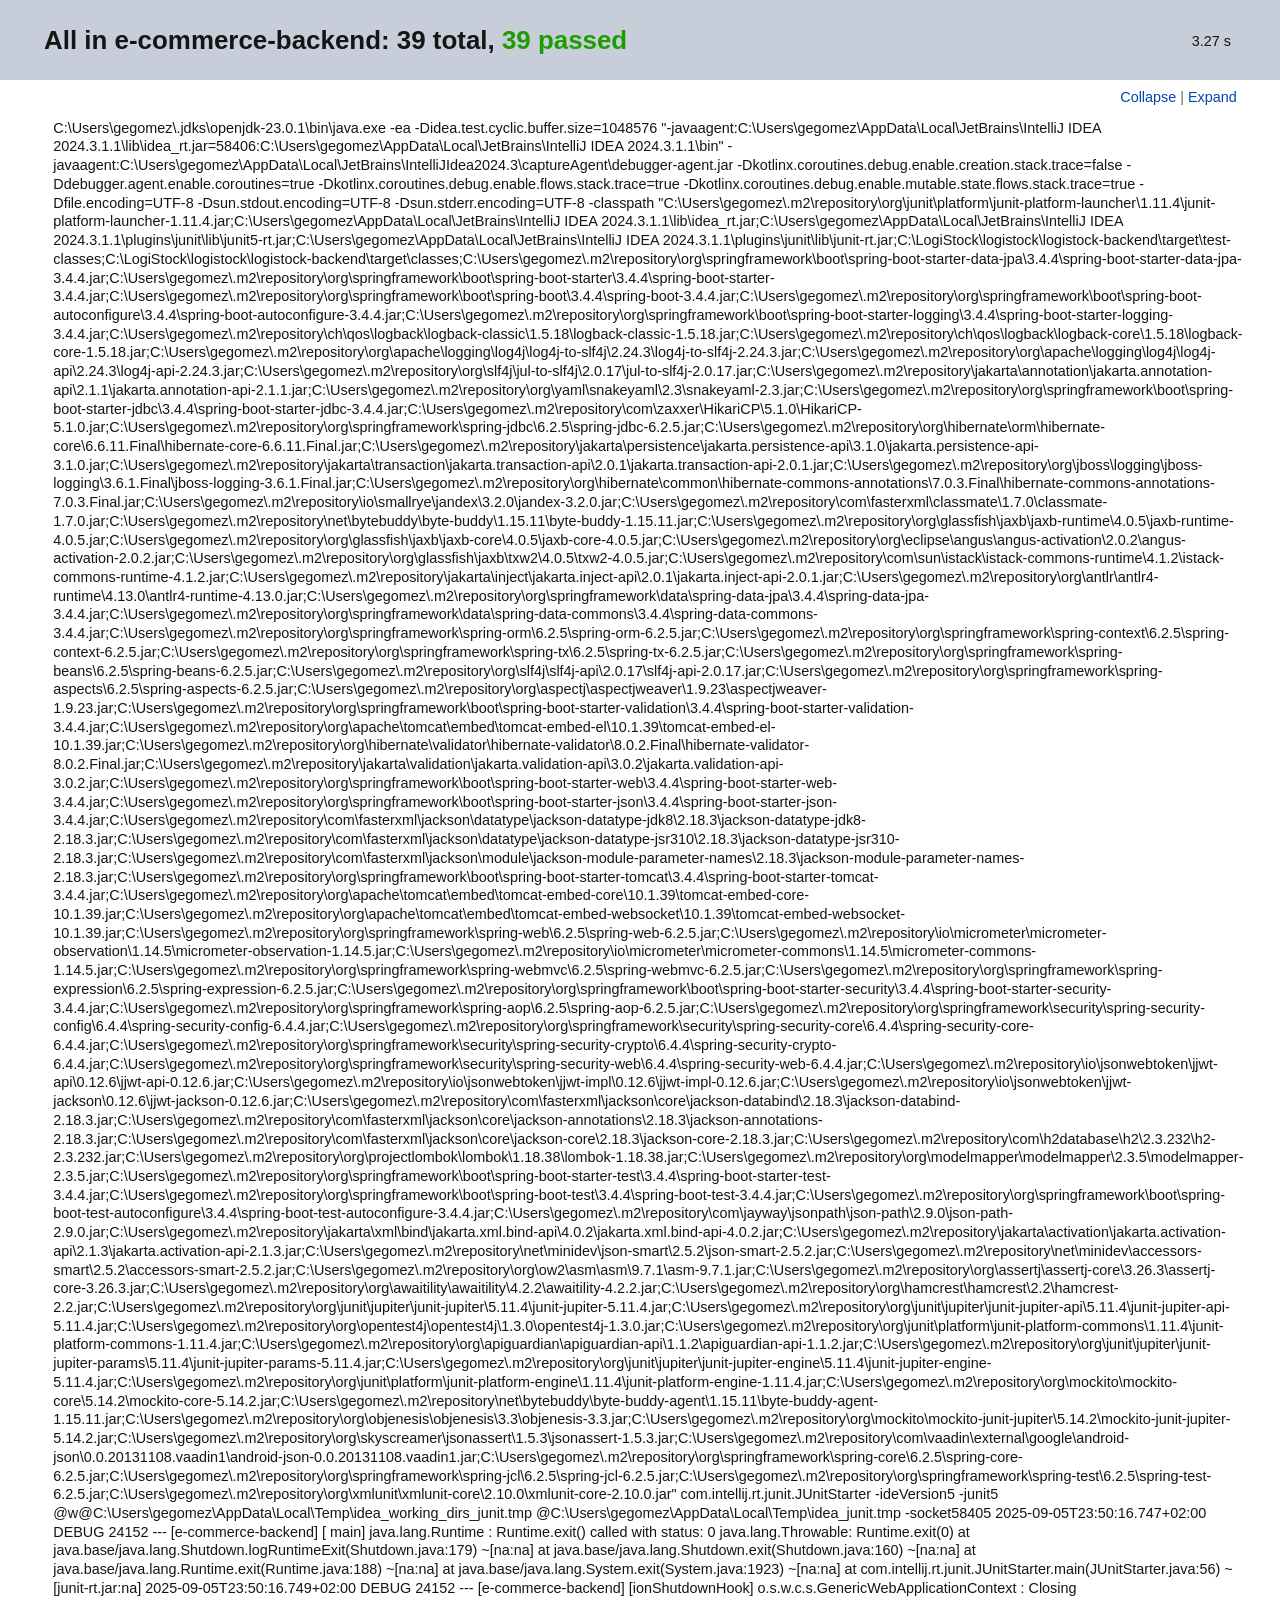
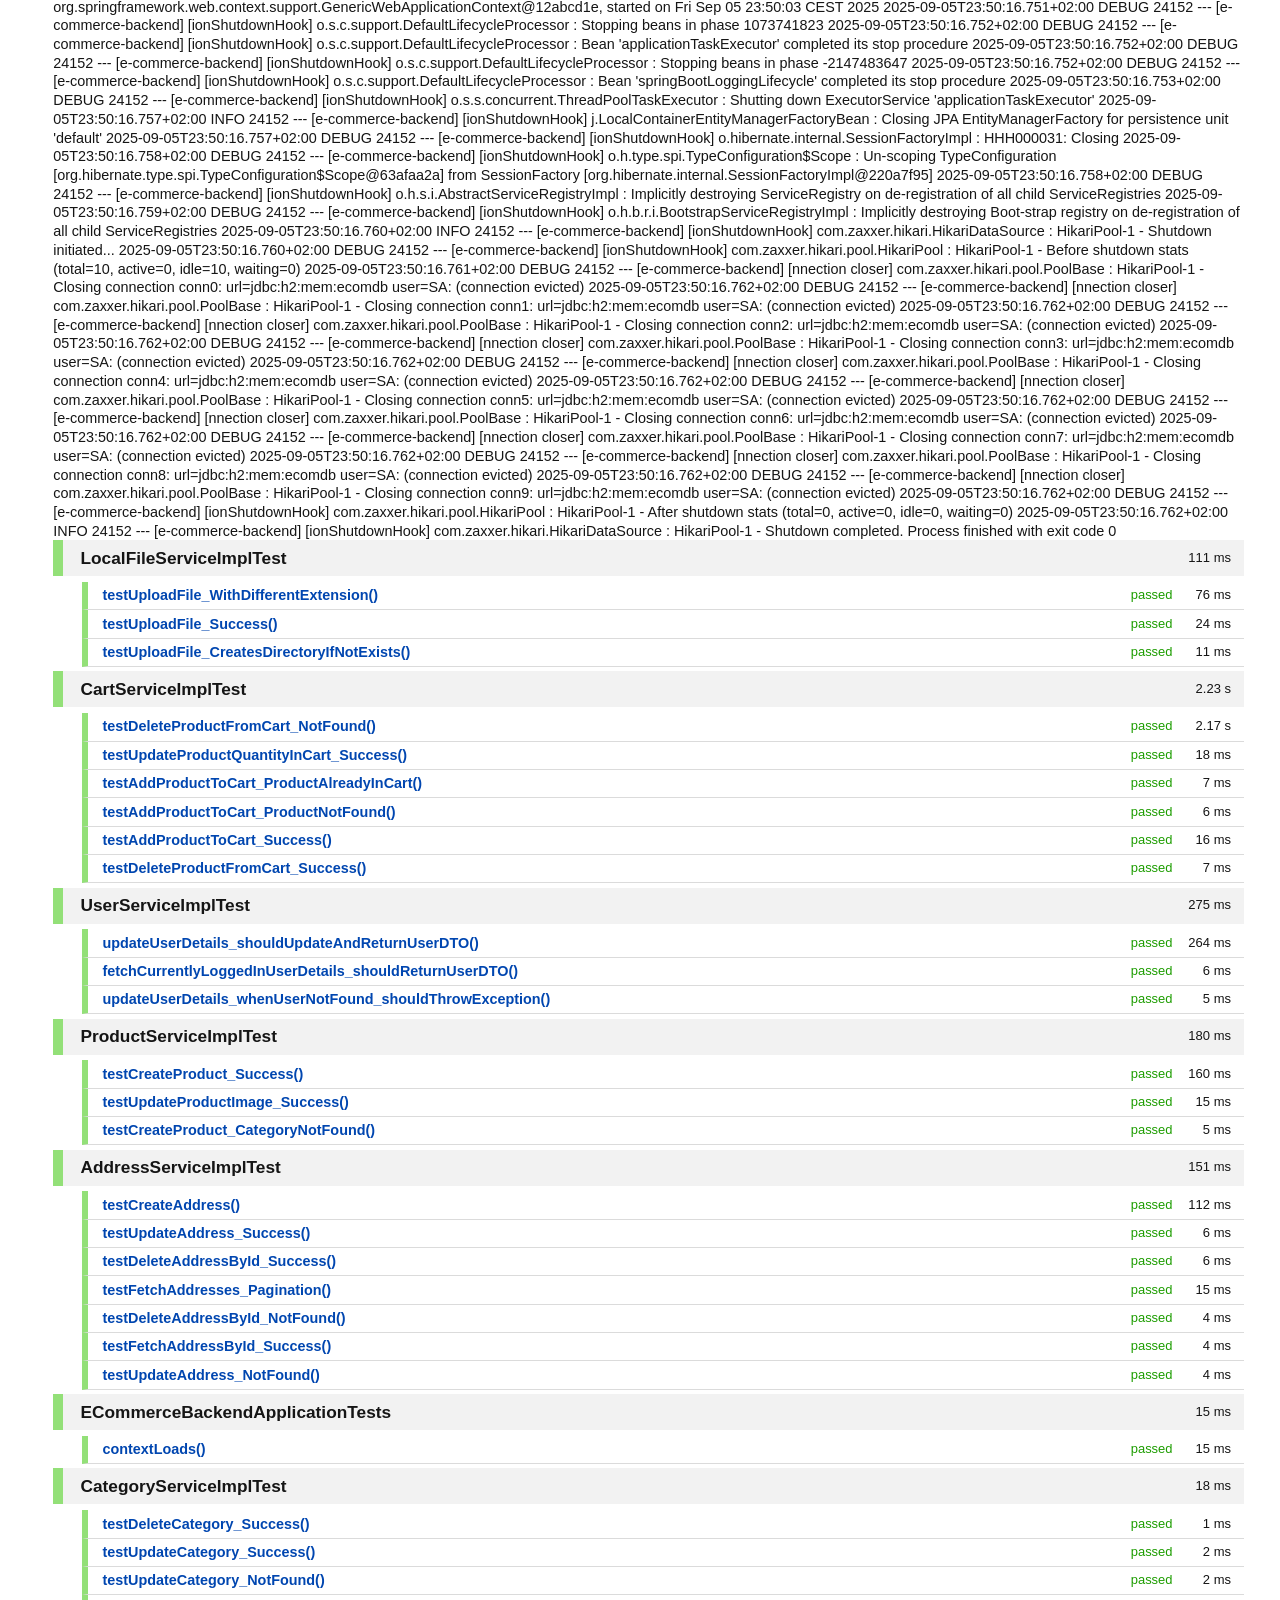
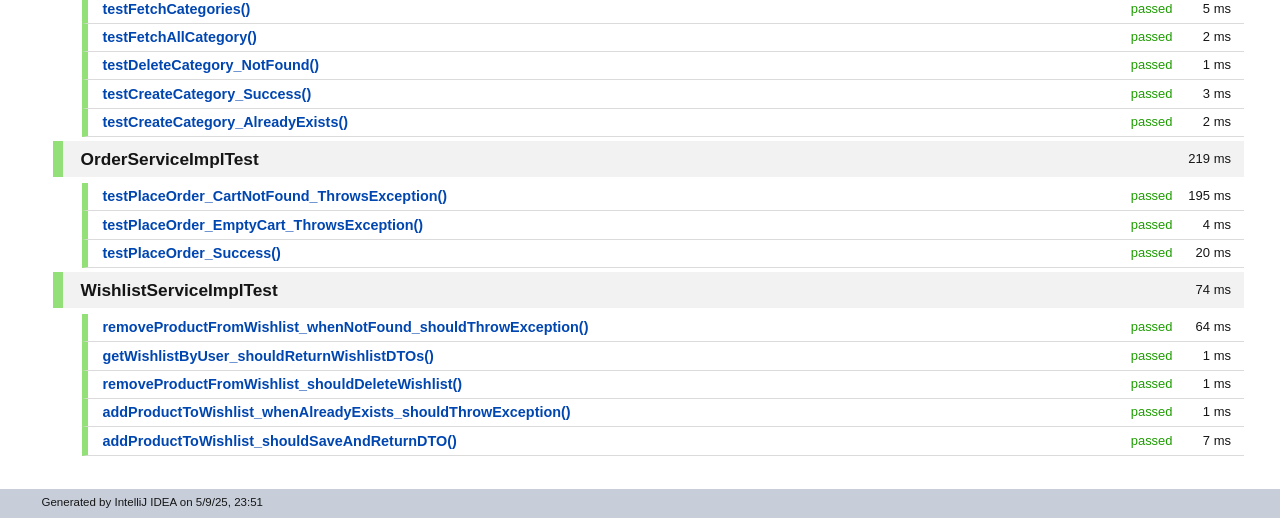
<file: logistock-backend/Test Results - All_in_e-commerce-backend.html>
<!DOCTYPE html PUBLIC "-//W3C//DTD XHTML 1.0 Strict//EN" "http://www.w3.org/TR/xhtml1/DTD/xhtml1-strict.dtd">
<html xmlns:str="http://exslt.org/strings" xmlns="http://www.w3.org/1999/xhtml">
    <head>
        <META http-equiv="Content-Type" content="text/html; charset=UTF-8">
        <title>Test Results &mdash; All in e-commerce-backend</title>
        <style type="text/css">
          html {
            height: 100%
          }

          body {
            margin: 0 auto;
            padding: 0;
            text-align: left;
            height: 100%;
            font-family: myriad, arial, tahoma, verdana, sans-serif;
            color: #151515;
            font-size: 90%;
            line-height: 1.3em;
            background-color: #fff;
          }

          * {
            margin: 0;
            padding: 0
          }

          .clr {
            clear: both;
            overflow: hidden;
          }

          img {
            border: none
          }

          a {
            color: #0046b0;
            text-decoration: none;
          }

          a:hover {
            text-decoration: none;
          }

          a:focus, a:active {
            outline: none
          }

          .noborder {
            border: none
          }

          h1 {
            color: #151515;
            font-size: 180%;
            line-height: 1.1em;
            font-weight: bold;
          }

          h2 {
            color: #393D42;
            font-size: 160%;
            font-weight: normal
          }

          h3 {
            font-size: 120%;
            font-weight: bold;
            margin-bottom: .5em
          }

          h4 {
            font-size: 110%;
          }

          h5 {
            font-size: 110%;
          }

          span.failed {
            color: #ff0000
          }

          span.error {
            color: #ff0000
          }

          span.passed {
            color: #1d9d01
          }

          span.ignored {
            color: #fff600
          }

          span.skipped {
            color: #fff600
          }

          hr {
            background-color: blue
          }

          #container {
            min-width: 30em;
          }

          #header {
            padding: 0;
            position: fixed;
            width: 100%;
            z-index: 10;
            background-color: #c7ceda;
          }

          #header h1 {
            margin: 1em 3em 1em 1.7em;
          }

          #header h1 strong {
            white-space: nowrap;
          }

          #header .time {
            margin-top: 2.2em;
            margin-right: 3.4em;
            float: right;
          }

          #treecontrol {
            margin: 0;
            padding: .5em 3em .5em 0;
            text-align: right;
            background-color: #fff;
          }

          #treecontrol ul li {
            display: inline;
            list-style: none;
            color: #666;
          }

          #content {
            padding: 0 2.5em 2em 1.7em;
          }

          #content ul {
            margin: .4em 0 .1em 2em;
            list-style: none;
          }

          #content ul li.level {
            cursor: pointer;
          }

          #content ul li.level span {
            display: block;
            font-weight: bold;
          }

          #content ul li.level.top {
            margin-bottom: .3em;
          }

          #content ul li.level.top > span {
            padding: .5em 0 .5em 1em;
            font-size: 120%;
            color: #151515;
            background-color: #f2f2f2;
            border-left: solid 10px #93e078;
          }

          #content ul li.level.top.failed > span {
            border-left: solid 10px #f02525;
          }

          #content ul li.level.top.ignored > span {
            border-left: solid 10px #f8d216;
          }

          #content ul li.level.suite > span {
            margin-bottom: .8em;
            padding: 0 0 0 .8em;
            display: block;
            font-size: 110%;
            line-height: 1em;
            color: #151515;
            border-left: solid 15px #93e078;
          }

          #content ul li.level.suite.failed > span {
            border-left: solid 15px #f02525;
          }

          #content ul li.level.suite.ignored > span {
            border-left: solid 15px #f8d216;
          }

          #content ul li.level.suite > ul {
            margin-bottom: 1.5em;
          }

          #content ul li.level.test > span {
            padding: .3em 0 .3em 1em;
            color: #0046b0;
            font-size: 100%;
            border-left: solid 6px #93e078;
            border-bottom: solid 1px #dbdbdb;
          }

          #content ul li.level.test.failed > span {
            border-left: solid 6px #f02525;
          }

          #content ul li.level.test.ignored > span {
            border-left: solid 6px #f8d216;
          }

          #content ul li.text p, #content ul li.text span {
            margin-bottom: 1.5em;
            color: #151515 !important;
            font-size: 90% !important;
            font-weight: normal !important;
            overflow-x: auto;
            cursor: auto !important;
            background: none !important;
            border: none !important;
          }

          #content ul li.text span {
            margin-bottom: 0;
            display: block;
          }

          #content ul li.text span.stderr {
            color: #8b0000 !important;
          }

          #content ul li .time {
            margin-right: .5em;
            width: 5em;
            text-align: right;
            font-size: 13px;
            color: #151515;
            font-style: normal;
            font-weight: normal;
            float: right;
          }

          #content ul li span .status {
            width: 6em;
            font-size: 90%;
            color: #1d9d01;
            font-style: normal;
            font-weight: normal;
            float: right;
            text-align: right;
          }

          #content ul li.failed > span .status {
            color: #ff0000;
          }

          #content ul li.ignored > span .status {
            color: #d6b000;
          }

          #footer {
              height: 2em;
              background-color: #c7ceda;
          }
          #footer p {
              padding: .4em 0 0 3.6em;
              font-size: 80%;
          }
        </style>
        <script type="text/javascript">
eval(function(p,a,c,k,e,r){e=function(c){return(c<a?'':e(parseInt(c/a)))+((c=c%a)>35?String.fromCharCode(c+29):c.toString(36))};if(!''.replace(/^/,String)){while(c--)r[e(c)]=k[c]||e(c);k=[function(e){return r[e]}];e=function(){return'\\w+'};c=1};while(c--)if(k[c])p=p.replace(new RegExp('\\b'+e(c)+'\\b','g'),k[c]);return p}('(G(){9(1n E!="11")H w=E;H E=17.16=G(a,c){9(17==6||!6.4K)I 1q E(a,c);I 6.4K(a,c)};9(1n $!="11")H D=$;17.$=E;H u=/^[^<]*(<(.|\\s)+>)[^>]*$|^#(\\w+)$/;E.1b=E.3x={4K:G(a,c){a=a||U;9(1n a=="1M"){H m=u.2L(a);9(m&&(m[1]||!c)){9(m[1])a=E.4I([m[1]],c);J{H b=U.42(m[3]);9(b)9(b.1T!=m[3])I E().1X(a);J{6[0]=b;6.L=1;I 6}J a=[]}}J I 1q E(c).1X(a)}J 9(E.1p(a))I 1q E(U)[E.1b.2d?"2d":"37"](a);I 6.6u(a.1d==1C&&a||(a.4d||a.L&&a!=17&&!a.1z&&a[0]!=11&&a[0].1z)&&E.2h(a)||[a])},4d:"1.2",82:G(){I 6.L},L:0,28:G(a){I a==11?E.2h(6):6[a]},2v:G(a){H b=E(a);b.4Y=6;I b},6u:G(a){6.L=0;1C.3x.1a.15(6,a);I 6},O:G(a,b){I E.O(6,a,b)},4J:G(a){H b=-1;6.O(G(i){9(6==a)b=i});I b},1y:G(f,d,e){H c=f;9(f.1d==3T)9(d==11)I 6.L&&E[e||"1y"](6[0],f)||11;J{c={};c[f]=d}I 6.O(G(a){M(H b 1j c)E.1y(e?6.R:6,b,E.1c(6,c[b],e,a,b))})},18:G(b,a){I 6.1y(b,a,"3O")},2t:G(e){9(1n e!="5w"&&e!=S)I 6.4o().3e(U.6F(e));H t="";E.O(e||6,G(){E.O(6.2X,G(){9(6.1z!=8)t+=6.1z!=1?6.6x:E.1b.2t([6])})});I t},5l:G(b){9(6[0])E(b,6[0].3N).6t().38(6[0]).1W(G(){H a=6;1Y(a.1t)a=a.1t;I a}).3e(6);I 6},8p:G(a){I 6.O(G(){E(6).6p().5l(a)})},8h:G(a){I 6.O(G(){E(6).5l(a)})},3e:G(){I 6.3s(1k,Q,1,G(a){6.57(a)})},6k:G(){I 6.3s(1k,Q,-1,G(a){6.38(a,6.1t)})},6g:G(){I 6.3s(1k,P,1,G(a){6.14.38(a,6)})},53:G(){I 6.3s(1k,P,-1,G(a){6.14.38(a,6.2i)})},1B:G(){I 6.4Y||E([])},1X:G(t){H b=E.1W(6,G(a){I E.1X(t,a)});I 6.2v(/[^+>] [^+>]/.12(t)||t.1e("..")>-1?E.4V(b):b)},6t:G(e){H f=6.1W(G(){I 6.66?E(6.66)[0]:6.4S(Q)});9(e===Q){H d=f.1X("*").4Q();6.1X("*").4Q().O(G(i){H c=E.K(6,"2A");M(H a 1j c)M(H b 1j c[a])E.1h.1f(d[i],a,c[a][b],c[a][b].K)})}I f},1A:G(t){I 6.2v(E.1p(t)&&E.2T(6,G(b,a){I t.15(b,[a])})||E.3G(t,6))},5T:G(t){I 6.2v(t.1d==3T&&E.3G(t,6,Q)||E.2T(6,G(a){I(t.1d==1C||t.4d)?E.2S(a,t)<0:a!=t}))},1f:G(t){I 6.2v(E.1S(6.28(),t.1d==3T?E(t).28():t.L!=11&&(!t.Y||t.Y=="7t")?t:[t]))},3j:G(a){I a?E.3G(a,6).L>0:P},7g:G(a){I 6.3j("."+a)},2V:G(b){9(b==11){9(6.L){H c=6[0];9(E.Y(c,"24")){H e=c.4z,a=[],W=c.W,2P=c.N=="24-2P";9(e<0)I S;M(H i=2P?e:0,2Y=2P?e+1:W.L;i<2Y;i++){H d=W[i];9(d.29){H b=E.V.1g&&!d.70["1N"].9U?d.2t:d.1N;9(2P)I b;a.1a(b)}}I a}J I 6[0].1N.1o(/\\r/g,"")}}J I 6.O(G(){9(b.1d==1C&&/4s|5u/.12(6.N))6.2K=(E.2S(6.1N,b)>=0||E.2S(6.2J,b)>=0);J 9(E.Y(6,"24")){H a=b.1d==1C?b:[b];E("9m",6).O(G(){6.29=(E.2S(6.1N,a)>=0||E.2S(6.2t,a)>=0)});9(!a.L)6.4z=-1}J 6.1N=b})},4n:G(a){I a==11?(6.L?6[0].3D:S):6.4o().3e(a)},6H:G(a){I 6.53(a).2e()},2s:G(){I 6.2v(1C.3x.2s.15(6,1k))},1W:G(b){I 6.2v(E.1W(6,G(a,i){I b.3c(a,i,a)}))},4Q:G(){I 6.1f(6.4Y)},3s:G(f,d,g,e){H c=6.L>1,a;I 6.O(G(){9(!a){a=E.4I(f,6.3N);9(g<0)a.91()}H b=6;9(d&&E.Y(6,"1F")&&E.Y(a[0],"4k"))b=6.4q("1J")[0]||6.57(U.5r("1J"));E.O(a,G(){9(E.Y(6,"1P")){9(6.3g)E.3w({1u:6.3g,3h:P,1Z:"1P"});J E.5h(6.2t||6.6s||6.3D||"")}J e.15(b,[c?6.4S(Q):6])})})}};E.1i=E.1b.1i=G(){H c=1k[0]||{},a=1,2g=1k.L,5e=P;9(c.1d==8v){5e=c;c=1k[1]||{}}9(2g==1){c=6;a=0}H b;M(;a<2g;a++)9((b=1k[a])!=S)M(H i 1j b){9(c==b[i])6r;9(5e&&1n b[i]==\'5w\'&&c[i])E.1i(c[i],b[i]);J 9(b[i]!=11)c[i]=b[i]}I c};H F="16"+(1q 3v()).3u(),6q=0,5d={};E.1i({8k:G(a){17.$=D;9(a)17.16=w;I E},1p:G(a){I!!a&&1n a!="1M"&&!a.Y&&a.1d!=1C&&/G/i.12(a+"")},4a:G(a){I a.35&&!a.1K||a.34&&a.3N&&!a.3N.1K},5h:G(a){a=E.33(a);9(a){9(17.6o)17.6o(a);J 9(E.V.1H)17.58(a,0);J 3p.3c(17,a)}},Y:G(b,a){I b.Y&&b.Y.26()==a.26()},1I:{},K:G(c,d,b){c=c==17?5d:c;H a=c[F];9(!a)a=c[F]=++6q;9(d&&!E.1I[a])E.1I[a]={};9(b!=11)E.1I[a][d]=b;I d?E.1I[a][d]:a},30:G(c,b){c=c==17?5d:c;H a=c[F];9(b){9(E.1I[a]){2G E.1I[a][b];b="";M(b 1j E.1I[a])22;9(!b)E.30(c)}}J{2c{2G c[F]}27(e){9(c.54)c.54(F)}2G E.1I[a]}},O:G(a,b,c){9(c){9(a.L==11)M(H i 1j a)b.15(a[i],c);J M(H i=0,45=a.L;i<45;i++)9(b.15(a[i],c)===P)22}J{9(a.L==11)M(H i 1j a)b.3c(a[i],i,a[i]);J M(H i=0,45=a.L,2V=a[0];i<45&&b.3c(2V,i,2V)!==P;2V=a[++i]){}}I a},1c:G(c,b,d,e,a){9(E.1p(b))b=b.3c(c,[e]);H f=/z-?4J|7T-?7S|1v|69|7Q-?1G/i;I b&&b.1d==4X&&d=="3O"&&!f.12(a)?b+"2I":b},1m:{1f:G(b,c){E.O((c||"").2p(/\\s+/),G(i,a){9(!E.1m.3t(b.1m,a))b.1m+=(b.1m?" ":"")+a})},2e:G(b,c){b.1m=c!=11?E.2T(b.1m.2p(/\\s+/),G(a){I!E.1m.3t(c,a)}).65(" "):""},3t:G(t,c){I E.2S(c,(t.1m||t).3z().2p(/\\s+/))>-1}},2q:G(e,o,f){M(H i 1j o){e.R["3C"+i]=e.R[i];e.R[i]=o[i]}f.15(e,[]);M(H i 1j o)e.R[i]=e.R["3C"+i]},18:G(e,p){9(p=="1G"||p=="2E"){H b={},3Z,3Y,d=["7L","7K","7J","7G"];E.O(d,G(){b["7F"+6]=0;b["7D"+6+"61"]=0});E.2q(e,b,G(){9(E(e).3j(\':3X\')){3Z=e.7A;3Y=e.7z}J{e=E(e.4S(Q)).1X(":4s").5X("2K").1B().18({4v:"1O",2W:"4D",19:"2U",7w:"0",1R:"0"}).5P(e.14)[0];H a=E.18(e.14,"2W")||"3V";9(a=="3V")e.14.R.2W="7k";3Z=e.7h;3Y=e.7f;9(a=="3V")e.14.R.2W="3V";e.14.3k(e)}});I p=="1G"?3Z:3Y}I E.3O(e,p)},3O:G(h,j,i){H g,2u=[],2q=[];G 3l(a){9(!E.V.1H)I P;H b=U.3M.3P(a,S);I!b||b.4y("3l")==""}9(j=="1v"&&E.V.1g){g=E.1y(h.R,"1v");I g==""?"1":g}9(j.1U(/4r/i))j=y;9(!i&&h.R[j])g=h.R[j];J 9(U.3M&&U.3M.3P){9(j.1U(/4r/i))j="4r";j=j.1o(/([A-Z])/g,"-$1").2F();H d=U.3M.3P(h,S);9(d&&!3l(h))g=d.4y(j);J{M(H a=h;a&&3l(a);a=a.14)2u.4Z(a);M(a=0;a<2u.L;a++)9(3l(2u[a])){2q[a]=2u[a].R.19;2u[a].R.19="2U"}g=j=="19"&&2q[2u.L-1]!=S?"2j":U.3M.3P(h,S).4y(j)||"";M(a=0;a<2q.L;a++)9(2q[a]!=S)2u[a].R.19=2q[a]}9(j=="1v"&&g=="")g="1"}J 9(h.43){H f=j.1o(/\\-(\\w)/g,G(m,c){I c.26()});g=h.43[j]||h.43[f];9(!/^\\d+(2I)?$/i.12(g)&&/^\\d/.12(g)){H k=h.R.1R;H e=h.4t.1R;h.4t.1R=h.43.1R;h.R.1R=g||0;g=h.R.74+"2I";h.R.1R=k;h.4t.1R=e}}I g},4I:G(a,e){H r=[];e=e||U;E.O(a,G(i,d){9(!d)I;9(d.1d==4X)d=d.3z();9(1n d=="1M"){d=d.1o(/(<(\\w+)[^>]*?)\\/>/g,G(m,a,b){I b.1U(/^(71|6Z|5D|6Y|49|9S|9P|3f|9K|9I)$/i)?m:a+"></"+b+">"});H s=E.33(d).2F(),1r=e.5r("1r"),2x=[];H c=!s.1e("<9D")&&[1,"<24>","</24>"]||!s.1e("<9A")&&[1,"<6S>","</6S>"]||s.1U(/^<(9x|1J|9u|9t|9s)/)&&[1,"<1F>","</1F>"]||!s.1e("<4k")&&[2,"<1F><1J>","</1J></1F>"]||(!s.1e("<9r")||!s.1e("<9q"))&&[3,"<1F><1J><4k>","</4k></1J></1F>"]||!s.1e("<5D")&&[2,"<1F><1J></1J><6L>","</6L></1F>"]||E.V.1g&&[1,"1r<1r>","</1r>"]||[0,"",""];1r.3D=c[1]+d+c[2];1Y(c[0]--)1r=1r.5k;9(E.V.1g){9(!s.1e("<1F")&&s.1e("<1J")<0)2x=1r.1t&&1r.1t.2X;J 9(c[1]=="<1F>"&&s.1e("<1J")<0)2x=1r.2X;M(H n=2x.L-1;n>=0;--n)9(E.Y(2x[n],"1J")&&!2x[n].2X.L)2x[n].14.3k(2x[n]);9(/^\\s/.12(d))1r.38(e.6F(d.1U(/^\\s*/)[0]),1r.1t)}d=E.2h(1r.2X)}9(0===d.L&&(!E.Y(d,"3B")&&!E.Y(d,"24")))I;9(d[0]==11||E.Y(d,"3B")||d.W)r.1a(d);J r=E.1S(r,d)});I r},1y:G(c,d,a){H e=E.4a(c)?{}:E.5o;9(d=="29"&&E.V.1H)c.14.4z;9(e[d]){9(a!=11)c[e[d]]=a;I c[e[d]]}J 9(E.V.1g&&d=="R")I E.1y(c.R,"9g",a);J 9(a==11&&E.V.1g&&E.Y(c,"3B")&&(d=="9e"||d=="9d"))I c.9b(d).6x;J 9(c.34){9(a!=11){9(d=="N"&&E.Y(c,"49")&&c.14)6E"N 96 94\'t 93 92";c.90(d,a)}9(E.V.1g&&/6B|3g/.12(d)&&!E.4a(c))I c.4l(d,2);I c.4l(d)}J{9(d=="1v"&&E.V.1g){9(a!=11){c.69=1;c.1A=(c.1A||"").1o(/6A\\([^)]*\\)/,"")+(3K(a).3z()=="8V"?"":"6A(1v="+a*6z+")")}I c.1A?(3K(c.1A.1U(/1v=([^)]*)/)[1])/6z).3z():""}d=d.1o(/-([a-z])/8T,G(z,b){I b.26()});9(a!=11)c[d]=a;I c[d]}},33:G(t){I(t||"").1o(/^\\s+|\\s+$/g,"")},2h:G(a){H r=[];9(1n a!="8Q")M(H i=0,2g=a.L;i<2g;i++)r.1a(a[i]);J r=a.2s(0);I r},2S:G(b,a){M(H i=0,2g=a.L;i<2g;i++)9(a[i]==b)I i;I-1},1S:G(a,b){9(E.V.1g){M(H i=0;b[i];i++)9(b[i].1z!=8)a.1a(b[i])}J M(H i=0;b[i];i++)a.1a(b[i]);I a},4V:G(b){H r=[],2f={};2c{M(H i=0,6P=b.L;i<6P;i++){H a=E.K(b[i]);9(!2f[a]){2f[a]=Q;r.1a(b[i])}}}27(e){r=b}I r},2T:G(b,a,c){9(1n a=="1M")a=3p("P||G(a,i){I "+a+"}");H d=[];M(H i=0,4m=b.L;i<4m;i++)9(!c&&a(b[i],i)||c&&!a(b[i],i))d.1a(b[i]);I d},1W:G(c,b){9(1n b=="1M")b=3p("P||G(a){I "+b+"}");H d=[];M(H i=0,4m=c.L;i<4m;i++){H a=b(c[i],i);9(a!==S&&a!=11){9(a.1d!=1C)a=[a];d=d.8O(a)}}I d}});H v=8M.8K.2F();E.V={4f:(v.1U(/.+(?:8I|8H|8F|8E)[\\/: ]([\\d.]+)/)||[])[1],1H:/6T/.12(v),3a:/3a/.12(v),1g:/1g/.12(v)&&!/3a/.12(v),39:/39/.12(v)&&!/(8B|6T)/.12(v)};H y=E.V.1g?"4h":"5g";E.1i({5f:!E.V.1g||U.8A=="8z",4h:E.V.1g?"4h":"5g",5o:{"M":"8y","8x":"1m","4r":y,5g:y,4h:y,3D:"3D",1m:"1m",1N:"1N",36:"36",2K:"2K",8w:"8u",29:"29",8t:"8s"}});E.O({1D:"a.14",8r:"16.4e(a,\'14\')",8q:"16.2R(a,2,\'2i\')",8o:"16.2R(a,2,\'4c\')",8n:"16.4e(a,\'2i\')",8m:"16.4e(a,\'4c\')",8l:"16.5c(a.14.1t,a)",8j:"16.5c(a.1t)",6p:"16.Y(a,\'8i\')?a.8f||a.8e.U:16.2h(a.2X)"},G(i,n){E.1b[i]=G(a){H b=E.1W(6,n);9(a&&1n a=="1M")b=E.3G(a,b);I 6.2v(E.4V(b))}});E.O({5P:"3e",8d:"6k",38:"6g",8c:"53",8b:"6H"},G(i,n){E.1b[i]=G(){H a=1k;I 6.O(G(){M(H j=0,2g=a.L;j<2g;j++)E(a[j])[n](6)})}});E.O({5X:G(a){E.1y(6,a,"");6.54(a)},8a:G(c){E.1m.1f(6,c)},89:G(c){E.1m.2e(6,c)},88:G(c){E.1m[E.1m.3t(6,c)?"2e":"1f"](6,c)},2e:G(a){9(!a||E.1A(a,[6]).r.L){E.30(6);6.14.3k(6)}},4o:G(){E("*",6).O(G(){E.30(6)});1Y(6.1t)6.3k(6.1t)}},G(i,n){E.1b[i]=G(){I 6.O(n,1k)}});E.O(["87","61"],G(i,a){H n=a.2F();E.1b[n]=G(h){I 6[0]==17?E.V.1H&&3r["86"+a]||E.5f&&32.2Y(U.35["59"+a],U.1K["59"+a])||U.1K["59"+a]:6[0]==U?32.2Y(U.1K["6n"+a],U.1K["6m"+a]):h==11?(6.L?E.18(6[0],n):S):6.18(n,h.1d==3T?h:h+"2I")}});H C=E.V.1H&&3q(E.V.4f)<85?"(?:[\\\\w*56-]|\\\\\\\\.)":"(?:[\\\\w\\84-\\83*56-]|\\\\\\\\.)",6j=1q 47("^>\\\\s*("+C+"+)"),6i=1q 47("^("+C+"+)(#)("+C+"+)"),6h=1q 47("^([#.]?)("+C+"*)");E.1i({55:{"":"m[2]==\'*\'||16.Y(a,m[2])","#":"a.4l(\'1T\')==m[2]",":":{81:"i<m[3]-0",7Z:"i>m[3]-0",2R:"m[3]-0==i",7Y:"m[3]-0==i",3o:"i==0",3n:"i==r.L-1",6f:"i%2==0",6d:"i%2","3o-46":"a.14.4q(\'*\')[0]==a","3n-46":"16.2R(a.14.5k,1,\'4c\')==a","7X-46":"!16.2R(a.14.5k,2,\'4c\')",1D:"a.1t",4o:"!a.1t",7W:"(a.6s||a.7V||\'\').1e(m[3])>=0",3X:\'"1O"!=a.N&&16.18(a,"19")!="2j"&&16.18(a,"4v")!="1O"\',1O:\'"1O"==a.N||16.18(a,"19")=="2j"||16.18(a,"4v")=="1O"\',7U:"!a.36",36:"a.36",2K:"a.2K",29:"a.29||16.1y(a,\'29\')",2t:"\'2t\'==a.N",4s:"\'4s\'==a.N",5u:"\'5u\'==a.N",52:"\'52\'==a.N",51:"\'51\'==a.N",50:"\'50\'==a.N",6c:"\'6c\'==a.N",6b:"\'6b\'==a.N",2y:\'"2y"==a.N||16.Y(a,"2y")\',49:"/49|24|6a|2y/i.12(a.Y)",3t:"16.1X(m[3],a).L",7R:"/h\\\\d/i.12(a.Y)",7P:"16.2T(16.2Z,G(1b){I a==1b.T;}).L"}},68:[/^(\\[) *@?([\\w-]+) *([!*$^~=]*) *(\'?"?)(.*?)\\4 *\\]/,/^(:)([\\w-]+)\\("?\'?(.*?(\\(.*?\\))?[^(]*?)"?\'?\\)/,1q 47("^([:.#]*)("+C+"+)")],3G:G(a,c,b){H d,2b=[];1Y(a&&a!=d){d=a;H f=E.1A(a,c,b);a=f.t.1o(/^\\s*,\\s*/,"");2b=b?c=f.r:E.1S(2b,f.r)}I 2b},1X:G(t,o){9(1n t!="1M")I[t];9(o&&!o.1z)o=S;o=o||U;H d=[o],2f=[],3n;1Y(t&&3n!=t){H r=[];3n=t;t=E.33(t);H l=P;H g=6j;H m=g.2L(t);9(m){H p=m[1].26();M(H i=0;d[i];i++)M(H c=d[i].1t;c;c=c.2i)9(c.1z==1&&(p=="*"||c.Y.26()==p.26()))r.1a(c);d=r;t=t.1o(g,"");9(t.1e(" ")==0)6r;l=Q}J{g=/^([>+~])\\s*(\\w*)/i;9((m=g.2L(t))!=S){r=[];H p=m[2],1S={};m=m[1];M(H j=0,31=d.L;j<31;j++){H n=m=="~"||m=="+"?d[j].2i:d[j].1t;M(;n;n=n.2i)9(n.1z==1){H h=E.K(n);9(m=="~"&&1S[h])22;9(!p||n.Y.26()==p.26()){9(m=="~")1S[h]=Q;r.1a(n)}9(m=="+")22}}d=r;t=E.33(t.1o(g,""));l=Q}}9(t&&!l){9(!t.1e(",")){9(o==d[0])d.44();2f=E.1S(2f,d);r=d=[o];t=" "+t.67(1,t.L)}J{H k=6i;H m=k.2L(t);9(m){m=[0,m[2],m[3],m[1]]}J{k=6h;m=k.2L(t)}m[2]=m[2].1o(/\\\\/g,"");H f=d[d.L-1];9(m[1]=="#"&&f&&f.42&&!E.4a(f)){H q=f.42(m[2]);9((E.V.1g||E.V.3a)&&q&&1n q.1T=="1M"&&q.1T!=m[2])q=E(\'[@1T="\'+m[2]+\'"]\',f)[0];d=r=q&&(!m[3]||E.Y(q,m[3]))?[q]:[]}J{M(H i=0;d[i];i++){H a=m[1]=="#"&&m[3]?m[3]:m[1]!=""||m[0]==""?"*":m[2];9(a=="*"&&d[i].Y.2F()=="5w")a="3f";r=E.1S(r,d[i].4q(a))}9(m[1]==".")r=E.4W(r,m[2]);9(m[1]=="#"){H e=[];M(H i=0;r[i];i++)9(r[i].4l("1T")==m[2]){e=[r[i]];22}r=e}d=r}t=t.1o(k,"")}}9(t){H b=E.1A(t,r);d=r=b.r;t=E.33(b.t)}}9(t)d=[];9(d&&o==d[0])d.44();2f=E.1S(2f,d);I 2f},4W:G(r,m,a){m=" "+m+" ";H c=[];M(H i=0;r[i];i++){H b=(" "+r[i].1m+" ").1e(m)>=0;9(!a&&b||a&&!b)c.1a(r[i])}I c},1A:G(t,r,h){H d;1Y(t&&t!=d){d=t;H p=E.68,m;M(H i=0;p[i];i++){m=p[i].2L(t);9(m){t=t.7O(m[0].L);m[2]=m[2].1o(/\\\\/g,"");22}}9(!m)22;9(m[1]==":"&&m[2]=="5T")r=E.1A(m[3],r,Q).r;J 9(m[1]==".")r=E.4W(r,m[2],h);J 9(m[1]=="["){H g=[],N=m[3];M(H i=0,31=r.L;i<31;i++){H a=r[i],z=a[E.5o[m[2]]||m[2]];9(z==S||/6B|3g|29/.12(m[2]))z=E.1y(a,m[2])||\'\';9((N==""&&!!z||N=="="&&z==m[5]||N=="!="&&z!=m[5]||N=="^="&&z&&!z.1e(m[5])||N=="$="&&z.67(z.L-m[5].L)==m[5]||(N=="*="||N=="~=")&&z.1e(m[5])>=0)^h)g.1a(a)}r=g}J 9(m[1]==":"&&m[2]=="2R-46"){H e={},g=[],12=/(\\d*)n\\+?(\\d*)/.2L(m[3]=="6f"&&"2n"||m[3]=="6d"&&"2n+1"||!/\\D/.12(m[3])&&"n+"+m[3]||m[3]),3o=(12[1]||1)-0,d=12[2]-0;M(H i=0,31=r.L;i<31;i++){H j=r[i],14=j.14,1T=E.K(14);9(!e[1T]){H c=1;M(H n=14.1t;n;n=n.2i)9(n.1z==1)n.4U=c++;e[1T]=Q}H b=P;9(3o==1){9(d==0||j.4U==d)b=Q}J 9((j.4U+d)%3o==0)b=Q;9(b^h)g.1a(j)}r=g}J{H f=E.55[m[1]];9(1n f!="1M")f=E.55[m[1]][m[2]];f=3p("P||G(a,i){I "+f+"}");r=E.2T(r,f,h)}}I{r:r,t:t}},4e:G(b,c){H d=[];H a=b[c];1Y(a&&a!=U){9(a.1z==1)d.1a(a);a=a[c]}I d},2R:G(a,e,c,b){e=e||1;H d=0;M(;a;a=a[c])9(a.1z==1&&++d==e)22;I a},5c:G(n,a){H r=[];M(;n;n=n.2i){9(n.1z==1&&(!a||n!=a))r.1a(n)}I r}});E.1h={1f:G(g,e,c,h){9(E.V.1g&&g.41!=11)g=17;9(!c.2r)c.2r=6.2r++;9(h!=11){H d=c;c=G(){I d.15(6,1k)};c.K=h;c.2r=d.2r}H i=e.2p(".");e=i[0];c.N=i[1];H b=E.K(g,"2A")||E.K(g,"2A",{});H f=E.K(g,"2m",G(){H a;9(1n E=="11"||E.1h.4T)I a;a=E.1h.2m.15(g,1k);I a});H j=b[e];9(!j){j=b[e]={};9(g.4R)g.4R(e,f,P);J g.7N("40"+e,f)}j[c.2r]=c;6.23[e]=Q},2r:1,23:{},2e:G(d,c,b){H e=E.K(d,"2A"),2O,4J;9(1n c=="1M"){H a=c.2p(".");c=a[0]}9(e){9(c&&c.N){b=c.4P;c=c.N}9(!c){M(c 1j e)6.2e(d,c)}J 9(e[c]){9(b)2G e[c][b.2r];J M(b 1j e[c])9(!a[1]||e[c][b].N==a[1])2G e[c][b];M(2O 1j e[c])22;9(!2O){9(d.4O)d.4O(c,E.K(d,"2m"),P);J d.7M("40"+c,E.K(d,"2m"));2O=S;2G e[c]}}M(2O 1j e)22;9(!2O){E.30(d,"2A");E.30(d,"2m")}}},1L:G(d,b,e,c,f){b=E.2h(b||[]);9(!e){9(6.23[d])E("*").1f([17,U]).1L(d,b)}J{H a,2O,1b=E.1p(e[d]||S),4N=!b[0]||!b[0].2B;9(4N)b.4Z(6.4M({N:d,2o:e}));9(E.1p(E.K(e,"2m")))a=E.K(e,"2m").15(e,b);9(!1b&&e["40"+d]&&e["40"+d].15(e,b)===P)a=P;9(4N)b.44();9(f&&f.15(e,b)===P)a=P;9(1b&&c!==P&&a!==P&&!(E.Y(e,\'a\')&&d=="4L")){6.4T=Q;e[d]()}6.4T=P}I a},2m:G(d){H a;d=E.1h.4M(d||17.1h||{});H b=d.N.2p(".");d.N=b[0];H c=E.K(6,"2A")&&E.K(6,"2A")[d.N],3m=1C.3x.2s.3c(1k,1);3m.4Z(d);M(H j 1j c){3m[0].4P=c[j];3m[0].K=c[j].K;9(!b[1]||c[j].N==b[1]){H e=c[j].15(6,3m);9(a!==P)a=e;9(e===P){d.2B();d.3L()}}}9(E.V.1g)d.2o=d.2B=d.3L=d.4P=d.K=S;I a},4M:G(c){H a=c;c=E.1i({},a);c.2B=G(){9(a.2B)a.2B();a.7I=P};c.3L=G(){9(a.3L)a.3L();a.7H=Q};9(!c.2o&&c.64)c.2o=c.64;9(E.V.1H&&c.2o.1z==3)c.2o=a.2o.14;9(!c.4H&&c.4G)c.4H=c.4G==c.2o?c.7E:c.4G;9(c.63==S&&c.62!=S){H e=U.35,b=U.1K;c.63=c.62+(e&&e.2D||b.2D||0);c.7C=c.7B+(e&&e.2z||b.2z||0)}9(!c.3R&&(c.60||c.5Z))c.3R=c.60||c.5Z;9(!c.5Y&&c.5W)c.5Y=c.5W;9(!c.3R&&c.2y)c.3R=(c.2y&1?1:(c.2y&2?3:(c.2y&4?2:0)));I c}};E.1b.1i({3Q:G(c,a,b){I c=="5V"?6.2P(c,a,b):6.O(G(){E.1h.1f(6,c,b||a,b&&a)})},2P:G(d,b,c){I 6.O(G(){E.1h.1f(6,d,G(a){E(6).5U(a);I(c||b).15(6,1k)},c&&b)})},5U:G(a,b){I 6.O(G(){E.1h.2e(6,a,b)})},1L:G(c,a,b){I 6.O(G(){E.1h.1L(c,a,6,Q,b)})},7y:G(c,a,b){9(6[0])I E.1h.1L(c,a,6[0],P,b)},25:G(){H a=1k;I 6.4L(G(e){6.4E=0==6.4E?1:0;e.2B();I a[6.4E].15(6,[e])||P})},7x:G(f,g){G 4x(e){H p=e.4H;1Y(p&&p!=6)2c{p=p.14}27(e){p=6};9(p==6)I P;I(e.N=="4w"?f:g).15(6,[e])}I 6.4w(4x).5S(4x)},2d:G(f){5R();9(E.3W)f.15(U,[E]);J E.3i.1a(G(){I f.15(6,[E])});I 6}});E.1i({3W:P,3i:[],2d:G(){9(!E.3W){E.3W=Q;9(E.3i){E.O(E.3i,G(){6.15(U)});E.3i=S}9(E.V.39||E.V.3a)U.4O("5Q",E.2d,P);9(!17.7v.L)E(17).37(G(){E("#4C").2e()})}}});E.O(("7u,7o,37,7n,6n,5V,4L,7m,"+"7l,7j,7i,4w,5S,7p,24,"+"50,7q,7r,7s,3U").2p(","),G(i,o){E.1b[o]=G(f){I f?6.3Q(o,f):6.1L(o)}});H x=P;G 5R(){9(x)I;x=Q;9(E.V.39||E.V.3a)U.4R("5Q",E.2d,P);J 9(E.V.1g){U.7e("<7d"+"7c 1T=4C 7b=Q "+"3g=//:><\\/1P>");H a=U.42("4C");9(a)a.5O=G(){9(6.2C!="1l")I;E.2d()};a=S}J 9(E.V.1H)E.4B=41(G(){9(U.2C=="5N"||U.2C=="1l"){4A(E.4B);E.4B=S;E.2d()}},10);E.1h.1f(17,"37",E.2d)}E.1b.1i({37:G(g,d,c){9(E.1p(g))I 6.3Q("37",g);H e=g.1e(" ");9(e>=0){H i=g.2s(e,g.L);g=g.2s(0,e)}c=c||G(){};H f="4F";9(d)9(E.1p(d)){c=d;d=S}J{d=E.3f(d);f="5M"}H h=6;E.3w({1u:g,N:f,K:d,1l:G(a,b){9(b=="1E"||b=="5L")h.4n(i?E("<1r/>").3e(a.4p.1o(/<1P(.|\\s)*?\\/1P>/g,"")).1X(i):a.4p);58(G(){h.O(c,[a.4p,b,a])},13)}});I 6},7a:G(){I E.3f(6.5K())},5K:G(){I 6.1W(G(){I E.Y(6,"3B")?E.2h(6.79):6}).1A(G(){I 6.2J&&!6.36&&(6.2K||/24|6a/i.12(6.Y)||/2t|1O|51/i.12(6.N))}).1W(G(i,c){H b=E(6).2V();I b==S?S:b.1d==1C?E.1W(b,G(i,a){I{2J:c.2J,1N:a}}):{2J:c.2J,1N:b}}).28()}});E.O("5J,5I,5H,6e,5G,5F".2p(","),G(i,o){E.1b[o]=G(f){I 6.3Q(o,f)}});H B=(1q 3v).3u();E.1i({28:G(d,b,a,c){9(E.1p(b)){a=b;b=S}I E.3w({N:"4F",1u:d,K:b,1E:a,1Z:c})},78:G(b,a){I E.28(b,S,a,"1P")},77:G(c,b,a){I E.28(c,b,a,"3S")},76:G(d,b,a,c){9(E.1p(b)){a=b;b={}}I E.3w({N:"5M",1u:d,K:b,1E:a,1Z:c})},80:G(a){E.1i(E.4u,a)},4u:{23:Q,N:"4F",2H:0,5E:"75/x-73-3B-72",6l:Q,3h:Q,K:S},4b:{},3w:G(s){H f,48=/=(\\?|%3F)/g,1s,K;s=E.1i(Q,s,E.1i(Q,{},E.4u,s));9(s.K&&s.6l&&1n s.K!="1M")s.K=E.3f(s.K);H q=s.1u.1e("?");9(q>-1){s.K=(s.K?s.K+"&":"")+s.1u.2s(q+1);s.1u=s.1u.2s(0,q)}9(s.1Z=="5b"){9(!s.K||!s.K.1U(48))s.K=(s.K?s.K+"&":"")+(s.5b||"6X")+"=?";s.1Z="3S"}9(s.1Z=="3S"&&s.K&&s.K.1U(48)){f="5b"+B++;s.K=s.K.1o(48,"="+f);s.1Z="1P";17[f]=G(a){K=a;1E();17[f]=11;2c{2G 17[f]}27(e){}}}9(s.1Z=="1P"&&s.1I==S)s.1I=P;9(s.1I===P&&s.N.2F()=="28")s.K=(s.K?s.K+"&":"")+"56="+(1q 3v()).3u();9(s.K&&s.N.2F()=="28"){s.1u+="?"+s.K;s.K=S}9(s.23&&!E.5a++)E.1h.1L("5J");9(!s.1u.1e("6W")&&s.1Z=="1P"){H h=U.4q("8g")[0];H g=U.5r("1P");g.3g=s.1u;9(!f&&(s.1E||s.1l)){H j=P;g.9Q=g.5O=G(){9(!j&&(!6.2C||6.2C=="5N"||6.2C=="1l")){j=Q;1E();1l();h.3k(g)}}}h.57(g);I}H k=P;H i=17.6V?1q 6V("9O.9N"):1q 6U();i.9M(s.N,s.1u,s.3h);9(s.K)i.5B("9J-9H",s.5E);9(s.5A)i.5B("9G-5z-9F",E.4b[s.1u]||"9E, 9C 9B 9z 5v:5v:5v 9y");i.5B("X-9w-9v","6U");9(s.6R)s.6R(i);9(s.23)E.1h.1L("5F",[i,s]);H c=G(a){9(!k&&i&&(i.2C==4||a=="2H")){k=Q;9(d){4A(d);d=S}1s=a=="2H"&&"2H"||!E.6Q(i)&&"3U"||s.5A&&E.6O(i,s.1u)&&"5L"||"1E";9(1s=="1E"){2c{K=E.6N(i,s.1Z)}27(e){1s="5t"}}9(1s=="1E"){H b;2c{b=i.5i("6M-5z")}27(e){}9(s.5A&&b)E.4b[s.1u]=b;9(!f)1E()}J E.5s(s,i,1s);1l();9(s.3h)i=S}};9(s.3h){H d=41(c,13);9(s.2H>0)58(G(){9(i){i.9p();9(!k)c("2H")}},s.2H)}2c{i.9n(s.K)}27(e){E.5s(s,i,S,e)}9(!s.3h)c();I i;G 1E(){9(s.1E)s.1E(K,1s);9(s.23)E.1h.1L("5G",[i,s])}G 1l(){9(s.1l)s.1l(i,1s);9(s.23)E.1h.1L("5H",[i,s]);9(s.23&&!--E.5a)E.1h.1L("5I")}},5s:G(s,a,b,e){9(s.3U)s.3U(a,b,e);9(s.23)E.1h.1L("6e",[a,s,e])},5a:0,6Q:G(r){2c{I!r.1s&&9l.9k=="52:"||(r.1s>=6K&&r.1s<9j)||r.1s==6J||E.V.1H&&r.1s==11}27(e){}I P},6O:G(a,c){2c{H b=a.5i("6M-5z");I a.1s==6J||b==E.4b[c]||E.V.1H&&a.1s==11}27(e){}I P},6N:G(r,b){H c=r.5i("9i-N");H d=b=="6y"||!b&&c&&c.1e("6y")>=0;H a=d?r.9h:r.4p;9(d&&a.35.34=="5t")6E"5t";9(b=="1P")E.5h(a);9(b=="3S")a=3p("("+a+")");I a},3f:G(a){H s=[];9(a.1d==1C||a.4d)E.O(a,G(){s.1a(3b(6.2J)+"="+3b(6.1N))});J M(H j 1j a)9(a[j]&&a[j].1d==1C)E.O(a[j],G(){s.1a(3b(j)+"="+3b(6))});J s.1a(3b(j)+"="+3b(a[j]));I s.65("&").1o(/%20/g,"+")}});E.1b.1i({1x:G(b,a){I b?6.1V({1G:"1x",2E:"1x",1v:"1x"},b,a):6.1A(":1O").O(G(){6.R.19=6.3d?6.3d:"";9(E.18(6,"19")=="2j")6.R.19="2U"}).1B()},1w:G(b,a){I b?6.1V({1G:"1w",2E:"1w",1v:"1w"},b,a):6.1A(":3X").O(G(){6.3d=6.3d||E.18(6,"19");9(6.3d=="2j")6.3d="2U";6.R.19="2j"}).1B()},6G:E.1b.25,25:G(a,b){I E.1p(a)&&E.1p(b)?6.6G(a,b):a?6.1V({1G:"25",2E:"25",1v:"25"},a,b):6.O(G(){E(6)[E(6).3j(":1O")?"1x":"1w"]()})},9c:G(b,a){I 6.1V({1G:"1x"},b,a)},9a:G(b,a){I 6.1V({1G:"1w"},b,a)},99:G(b,a){I 6.1V({1G:"25"},b,a)},98:G(b,a){I 6.1V({1v:"1x"},b,a)},97:G(b,a){I 6.1V({1v:"1w"},b,a)},95:G(c,a,b){I 6.1V({1v:a},c,b)},1V:G(j,h,g,f){H i=E.6C(h,g,f);I 6[i.3I===P?"O":"3I"](G(){i=E.1i({},i);H d=E(6).3j(":1O"),3r=6;M(H p 1j j){9(j[p]=="1w"&&d||j[p]=="1x"&&!d)I E.1p(i.1l)&&i.1l.15(6);9(p=="1G"||p=="2E"){i.19=E.18(6,"19");i.2N=6.R.2N}}9(i.2N!=S)6.R.2N="1O";i.3H=E.1i({},j);E.O(j,G(c,a){H e=1q E.2w(3r,i,c);9(/25|1x|1w/.12(a))e[a=="25"?d?"1x":"1w":a](j);J{H b=a.3z().1U(/^([+-]?)([\\d.]+)(.*)$/),1Q=e.2b(Q)||0;9(b){1B=3K(b[2]),2k=b[3]||"2I";9(2k!="2I"){3r.R[c]=1B+2k;1Q=(1B/e.2b(Q))*1Q;3r.R[c]=1Q+2k}9(b[1])1B=((b[1]=="-"?-1:1)*1B)+1Q;e.3J(1Q,1B,2k)}J e.3J(1Q,a,"")}});I Q})},3I:G(a,b){9(!b){b=a;a="2w"}9(!1k.L)I A(6[0],a);I 6.O(G(){9(b.1d==1C)A(6,a,b);J{A(6,a).1a(b);9(A(6,a).L==1)b.15(6)}})},9f:G(){H a=E.2Z;I 6.O(G(){M(H i=0;i<a.L;i++)9(a[i].T==6)a.6D(i--,1)}).5p()}});H A=G(b,c,a){9(!b)I;H q=E.K(b,c+"3I");9(!q||a)q=E.K(b,c+"3I",a?E.2h(a):[]);I q};E.1b.5p=G(a){a=a||"2w";I 6.O(G(){H q=A(6,a);q.44();9(q.L)q[0].15(6)})};E.1i({6C:G(b,a,c){H d=b&&b.1d==8Z?b:{1l:c||!c&&a||E.1p(b)&&b,2a:b,3E:c&&a||a&&a.1d!=8Y&&a};d.2a=(d.2a&&d.2a.1d==4X?d.2a:{8X:8W,8U:6K}[d.2a])||9o;d.3C=d.1l;d.1l=G(){E(6).5p();9(E.1p(d.3C))d.3C.15(6)};I d},3E:{6I:G(p,n,b,a){I b+a*p},5q:G(p,n,b,a){I((-32.8S(p*32.8R)/2)+0.5)*a+b}},2Z:[],2w:G(b,c,a){6.W=c;6.T=b;6.1c=a;9(!c.3A)c.3A={}}});E.2w.3x={4j:G(){9(6.W.2M)6.W.2M.15(6.T,[6.2l,6]);(E.2w.2M[6.1c]||E.2w.2M.6w)(6);9(6.1c=="1G"||6.1c=="2E")6.T.R.19="2U"},2b:G(a){9(6.T[6.1c]!=S&&6.T.R[6.1c]==S)I 6.T[6.1c];H r=3K(E.3O(6.T,6.1c,a));I r&&r>-8P?r:3K(E.18(6.T,6.1c))||0},3J:G(c,b,e){6.5n=(1q 3v()).3u();6.1Q=c;6.1B=b;6.2k=e||6.2k||"2I";6.2l=6.1Q;6.4g=6.4i=0;6.4j();H f=6;G t(){I f.2M()}t.T=6.T;E.2Z.1a(t);9(E.2Z.L==1){H d=41(G(){H a=E.2Z;M(H i=0;i<a.L;i++)9(!a[i]())a.6D(i--,1);9(!a.L)4A(d)},13)}},1x:G(){6.W.3A[6.1c]=E.1y(6.T.R,6.1c);6.W.1x=Q;6.3J(0,6.2b());9(6.1c=="2E"||6.1c=="1G")6.T.R[6.1c]="8N";E(6.T).1x()},1w:G(){6.W.3A[6.1c]=E.1y(6.T.R,6.1c);6.W.1w=Q;6.3J(6.2b(),0)},2M:G(){H t=(1q 3v()).3u();9(t>6.W.2a+6.5n){6.2l=6.1B;6.4g=6.4i=1;6.4j();6.W.3H[6.1c]=Q;H a=Q;M(H i 1j 6.W.3H)9(6.W.3H[i]!==Q)a=P;9(a){9(6.W.19!=S){6.T.R.2N=6.W.2N;6.T.R.19=6.W.19;9(E.18(6.T,"19")=="2j")6.T.R.19="2U"}9(6.W.1w)6.T.R.19="2j";9(6.W.1w||6.W.1x)M(H p 1j 6.W.3H)E.1y(6.T.R,p,6.W.3A[p])}9(a&&E.1p(6.W.1l))6.W.1l.15(6.T);I P}J{H n=t-6.5n;6.4i=n/6.W.2a;6.4g=E.3E[6.W.3E||(E.3E.5q?"5q":"6I")](6.4i,n,0,1,6.W.2a);6.2l=6.1Q+((6.1B-6.1Q)*6.4g);6.4j()}I Q}};E.2w.2M={2D:G(a){a.T.2D=a.2l},2z:G(a){a.T.2z=a.2l},1v:G(a){E.1y(a.T.R,"1v",a.2l)},6w:G(a){a.T.R[a.1c]=a.2l+a.2k}};E.1b.6m=G(){H c=0,3y=0,T=6[0],5m;9(T)8L(E.V){H b=E.18(T,"2W")=="4D",1D=T.14,21=T.21,2Q=T.3N,5y=1H&&!b&&3q(4f)<8J;9(T.6v){5x=T.6v();1f(5x.1R+32.2Y(2Q.35.2D,2Q.1K.2D),5x.3y+32.2Y(2Q.35.2z,2Q.1K.2z));9(1g){H d=E("4n").18("9L");d=(d=="8G"||E.5f&&3q(4f)>=7)&&2||d;1f(-d,-d)}}J{1f(T.5j,T.5C);1Y(21){1f(21.5j,21.5C);9(39&&/^t[d|h]$/i.12(1D.34)||!5y)d(21);9(5y&&!b&&E.18(21,"2W")=="4D")b=Q;21=21.21}1Y(1D.34&&/^1K|4n$/i.12(1D.34)){9(/^8D|1F-9R.*$/i.12(E.18(1D,"19")))1f(-1D.2D,-1D.2z);9(39&&E.18(1D,"2N")!="3X")d(1D);1D=1D.14}9(1H&&b)1f(-2Q.1K.5j,-2Q.1K.5C)}5m={3y:3y,1R:c}}I 5m;G d(a){1f(E.18(a,"8C"),E.18(a,"9T"))}G 1f(l,t){c+=3q(l)||0;3y+=3q(t)||0}}})();',62,615,'||||||this|||if|||||||||||||||||||||||||||||||||function|var|return|else|data|length|for|type|each|false|true|style|null|elem|document|browser|options||nodeName|||undefined|test||parentNode|apply|jQuery|window|css|display|push|fn|prop|constructor|indexOf|add|msie|event|extend|in|arguments|complete|className|typeof|replace|isFunction|new|div|status|firstChild|url|opacity|hide|show|attr|nodeType|filter|end|Array|parent|success|table|height|safari|cache|tbody|body|trigger|string|value|hidden|script|start|left|merge|id|match|animate|map|find|while|dataType||offsetParent|break|global|select|toggle|toUpperCase|catch|get|selected|duration|cur|try|ready|remove|done|al|makeArray|nextSibling|none|unit|now|handle||target|split|swap|guid|slice|text|stack|pushStack|fx|tb|button|scrollTop|events|preventDefault|readyState|scrollLeft|width|toLowerCase|delete|timeout|px|name|checked|exec|step|overflow|ret|one|doc|nth|inArray|grep|block|val|position|childNodes|max|timers|removeData|rl|Math|trim|tagName|documentElement|disabled|load|insertBefore|mozilla|opera|encodeURIComponent|call|oldblock|append|param|src|async|readyList|is|removeChild|color|args|last|first|eval|parseInt|self|domManip|has|getTime|Date|ajax|prototype|top|toString|orig|form|old|innerHTML|easing||multiFilter|curAnim|queue|custom|parseFloat|stopPropagation|defaultView|ownerDocument|curCSS|getComputedStyle|bind|which|json|String|error|static|isReady|visible|oWidth|oHeight|on|setInterval|getElementById|currentStyle|shift|ol|child|RegExp|jsre|input|isXMLDoc|lastModified|previousSibling|jquery|dir|version|pos|styleFloat|state|update|tr|getAttribute|el|html|empty|responseText|getElementsByTagName|float|radio|runtimeStyle|ajaxSettings|visibility|mouseover|handleHover|getPropertyValue|selectedIndex|clearInterval|safariTimer|__ie_init|absolute|lastToggle|GET|fromElement|relatedTarget|clean|index|init|click|fix|evt|removeEventListener|handler|andSelf|addEventListener|cloneNode|triggered|nodeIndex|unique|classFilter|Number|prevObject|unshift|submit|password|file|after|removeAttribute|expr|_|appendChild|setTimeout|client|active|jsonp|sibling|win|deep|boxModel|cssFloat|globalEval|getResponseHeader|offsetLeft|lastChild|wrapAll|results|startTime|props|dequeue|swing|createElement|handleError|parsererror|checkbox|00|object|box|safari2|Modified|ifModified|setRequestHeader|offsetTop|col|contentType|ajaxSend|ajaxSuccess|ajaxComplete|ajaxStop|ajaxStart|serializeArray|notmodified|POST|loaded|onreadystatechange|appendTo|DOMContentLoaded|bindReady|mouseout|not|unbind|unload|ctrlKey|removeAttr|metaKey|keyCode|charCode|Width|clientX|pageX|srcElement|join|outerHTML|substr|parse|zoom|textarea|reset|image|odd|ajaxError|even|before|quickClass|quickID|quickChild|prepend|processData|offset|scroll|execScript|contents|uuid|continue|textContent|clone|setArray|getBoundingClientRect|_default|nodeValue|xml|100|alpha|href|speed|splice|throw|createTextNode|_toggle|replaceWith|linear|304|200|colgroup|Last|httpData|httpNotModified|fl|httpSuccess|beforeSend|fieldset|webkit|XMLHttpRequest|ActiveXObject|http|callback|img|br|attributes|abbr|urlencoded|www|pixelLeft|application|post|getJSON|getScript|elements|serialize|defer|ipt|scr|write|clientWidth|hasClass|clientHeight|mousemove|mouseup|relative|mousedown|dblclick|resize|focus|change|keydown|keypress|keyup|FORM|blur|frames|right|hover|triggerHandler|offsetWidth|offsetHeight|clientY|pageY|border|toElement|padding|Left|cancelBubble|returnValue|Right|Bottom|Top|detachEvent|attachEvent|substring|animated|line|header|weight|font|enabled|innerText|contains|only|eq|gt|ajaxSetup|lt|size|uFFFF|u0128|417|inner|Height|toggleClass|removeClass|addClass|replaceAll|insertAfter|prependTo|contentWindow|contentDocument|head|wrap|iframe|children|noConflict|siblings|prevAll|nextAll|prev|wrapInner|next|parents|maxLength|maxlength|readOnly|Boolean|readonly|class|htmlFor|CSS1Compat|compatMode|compatible|borderLeftWidth|inline|ie|ra|medium|it|rv|522|userAgent|with|navigator|1px|concat|10000|array|PI|cos|ig|fast|NaN|600|slow|Function|Object|setAttribute|reverse|changed|be|can|fadeTo|property|fadeOut|fadeIn|slideToggle|slideUp|getAttributeNode|slideDown|method|action|stop|cssText|responseXML|content|300|protocol|location|option|send|400|abort|th|td|cap|colg|tfoot|With|Requested|thead|GMT|1970|leg|Jan|01|opt|Thu|Since|If|Type|area|Content|hr|borderWidth|open|XMLHTTP|Microsoft|meta|onload|row|link|borderTopWidth|specified'.split('|'),0,{}))
</script>
<script type="text/javascript">
jQuery.cookie = function(name, value, options) {
    if (typeof value != 'undefined') { // name and value given, set cookie
        options = options || {};
        if (value === null) {
            value = '';
            options.expires = -1;
        }
        var expires = '';
        if (options.expires && (typeof options.expires == 'number' || options.expires.toUTCString)) {
            var date;
            if (typeof options.expires == 'number') {
                date = new Date();
                date.setTime(date.getTime() + (options.expires * 24 * 60 * 60 * 1000));
            } else {
                date = options.expires;
            }
            expires = '; expires=' + date.toUTCString(); // use expires attribute, max-age is not supported by IE
        }
        var path = options.path ? '; path=' + options.path : '';
        var domain = options.domain ? '; domain=' + options.domain : '';
        var secure = options.secure ? '; secure' : '';
        document.cookie = [name, '=', encodeURIComponent(value), expires, path, domain, secure].join('');
    } else { // only name given, get cookie
        var cookieValue = null;
        if (document.cookie && document.cookie != '') {
            var cookies = document.cookie.split(';');
            for (var i = 0; i < cookies.length; i++) {
                var cookie = jQuery.trim(cookies[i]);
                // Does this cookie string begin with the name we want?
                if (cookie.substring(0, name.length + 1) == (name + '=')) {
                    cookieValue = decodeURIComponent(cookie.substring(name.length + 1));
                    break;
                }
            }
        }
        return cookieValue;
    }
};
</script>
<script type="text/javascript">
(function($) {

	$.extend($.fn, {
		swapClass: function(c1, c2) {
			var c1Elements = this.filter('.' + c1);
			this.filter('.' + c2).removeClass(c2).addClass(c1);
			c1Elements.removeClass(c1).addClass(c2);
			return this;
		},
		replaceClass: function(c1, c2) {
			return this.filter('.' + c1).removeClass(c1).addClass(c2).end();
		},
		hoverClass: function(className) {
			className = className || "hover";
			return this.hover(function() {
				$(this).addClass(className);
			}, function() {
				$(this).removeClass(className);
			});
		},
		heightToggle: function(animated, callback) {
			animated ?
				this.animate({ height: "toggle" }, animated, callback) :
				this.each(function(){
					jQuery(this)[ jQuery(this).is(":hidden") ? "show" : "hide" ]();
					if(callback)
						callback.apply(this, arguments);
				});
		},
		heightHide: function(animated, callback) {
			if (animated) {
				this.animate({ height: "hide" }, animated, callback);
			} else {
				this.hide();
				if (callback)
					this.each(callback);
			}
		},
		prepareBranches: function(settings) {
			if (!settings.prerendered) {
				// mark last tree items
				this.filter(":last-child:not(ul)").addClass(CLASSES.last);
				// collapse whole tree, or only those marked as closed, anyway except those marked as open
				this.filter((settings.collapsed ? "" : "." + CLASSES.closed) + ":not(." + CLASSES.open + ")").find(">ul").hide();
			}
			// return all items with sublists
			return this.filter(":has(>ul)");
		},
		applyClasses: function(settings, toggler) {
			this.filter(":has(>ul):not(:has(>a))").find(">span").click(function(event) {
				toggler.apply($(this).next());
			}).add( $("a", this) ).hoverClass();

			if (!settings.prerendered) {
				// handle closed ones first
				this.filter(":has(>ul:hidden)")
						.addClass(CLASSES.expandable)
						.replaceClass(CLASSES.last, CLASSES.lastExpandable);

				// handle open ones
				this.not(":has(>ul:hidden)")
						.addClass(CLASSES.collapsable)
						.replaceClass(CLASSES.last, CLASSES.lastCollapsable);

	            // create hitarea
				this.prepend("<div class=\"" + CLASSES.hitarea + "\"/>").find("div." + CLASSES.hitarea).each(function() {
					var classes = "";
					$.each($(this).parent().attr("class").split(" "), function() {
						classes += this + "-hitarea ";
					});
					$(this).addClass( classes );
				});
			}

			// apply event to hitarea
			this.find("div." + CLASSES.hitarea).click( toggler );
		},
		treeview: function(settings) {

			settings = $.extend({
				cookieId: "treeview"
			}, settings);

			if (settings.add) {
				return this.trigger("add", [settings.add]);
			}

			if ( settings.toggle ) {
				var callback = settings.toggle;
				settings.toggle = function() {
					return callback.apply($(this).parent()[0], arguments);
				};
			}

			// factory for treecontroller
			function treeController(tree, control) {
				// factory for click handlers
				function handler(filter) {
					return function() {
						// reuse toggle event handler, applying the elements to toggle
						// start searching for all hitareas
						toggler.apply( $("div." + CLASSES.hitarea, tree).filter(function() {
							// for plain toggle, no filter is provided, otherwise we need to check the parent element
							return filter ? $(this).parent("." + filter).length : true;
						}) );
						return false;
					};
				}
				// click on first element to collapse tree
				$("a:eq(0)", control).click( handler(CLASSES.collapsable) );
				// click on second to expand tree
				$("a:eq(1)", control).click( handler(CLASSES.expandable) );
				// click on third to toggle tree
				$("a:eq(2)", control).click( handler() );
			}

			// handle toggle event
			function toggler() {
				$(this)
					.parent()
					// swap classes for hitarea
					.find(">.hitarea")
						.swapClass( CLASSES.collapsableHitarea, CLASSES.expandableHitarea )
						.swapClass( CLASSES.lastCollapsableHitarea, CLASSES.lastExpandableHitarea )
					.end()
					// swap classes for parent li
					.swapClass( CLASSES.collapsable, CLASSES.expandable )
					.swapClass( CLASSES.lastCollapsable, CLASSES.lastExpandable )
					// find child lists
					.find( ">ul" )
					// toggle them
					.heightToggle( settings.animated, settings.toggle );
				if ( settings.unique ) {
					$(this).parent()
						.siblings()
						// swap classes for hitarea
						.find(">.hitarea")
							.replaceClass( CLASSES.collapsableHitarea, CLASSES.expandableHitarea )
							.replaceClass( CLASSES.lastCollapsableHitarea, CLASSES.lastExpandableHitarea )
						.end()
						.replaceClass( CLASSES.collapsable, CLASSES.expandable )
						.replaceClass( CLASSES.lastCollapsable, CLASSES.lastExpandable )
						.find( ">ul" )
						.heightHide( settings.animated, settings.toggle );
				}
			}

			function serialize() {
				function binary(arg) {
					return arg ? 1 : 0;
				}
				var data = [];
				branches.each(function(i, e) {
					data[i] = $(e).is(":has(>ul:visible)") ? 1 : 0;
				});
				$.cookie(settings.cookieId, data.join("") );
			}

			function deserialize() {
				var stored = $.cookie(settings.cookieId);
				if ( stored ) {
					var data = stored.split("");
					branches.each(function(i, e) {
						$(e).find(">ul")[ parseInt(data[i]) ? "show" : "hide" ]();
					});
				}
			}

			// add treeview class to activate styles
			this.addClass("treeview");

			// prepare branches and find all tree items with child lists
			var branches = this.find("li").prepareBranches(settings);

			switch(settings.persist) {
			case "cookie":
				var toggleCallback = settings.toggle;
				settings.toggle = function() {
					serialize();
					if (toggleCallback) {
						toggleCallback.apply(this, arguments);
					}
				};
				deserialize();
				break;
			case "location":
				var current = this.find("a").filter(function() { return this.href.toLowerCase() == location.href.toLowerCase(); });
				if ( current.length ) {
					current.addClass("selected").parents("ul, li").add( current.next() ).show();
				}
				break;
			}

			branches.applyClasses(settings, toggler);

			// if control option is set, create the treecontroller and show it
			if ( settings.control ) {
				treeController(this, settings.control);
				$(settings.control).show();
			}

			return this.bind("add", function(event, branches) {
				$(branches).prev()
					.removeClass(CLASSES.last)
					.removeClass(CLASSES.lastCollapsable)
					.removeClass(CLASSES.lastExpandable)
				.find(">.hitarea")
					.removeClass(CLASSES.lastCollapsableHitarea)
					.removeClass(CLASSES.lastExpandableHitarea);
				$(branches).find("li").andSelf().prepareBranches(settings).applyClasses(settings, toggler);
			});
		}
	});

	var CLASSES = $.fn.treeview.classes = {
		open: "open",
		closed: "closed",
		expandable: "expandable",
		expandableHitarea: "expandable-hitarea",
		lastExpandableHitarea: "lastExpandable-hitarea",
		collapsable: "collapsable",
		collapsableHitarea: "collapsable-hitarea",
		lastCollapsableHitarea: "lastCollapsable-hitarea",
		lastCollapsable: "lastCollapsable",
		lastExpandable: "lastExpandable",
		last: "last",
		hitarea: "hitarea"
	};

	$.fn.Treeview = $.fn.treeview;

})(jQuery);
</script>
<script type="text/javascript">
		$(document).ready(function(){
            $("#tree").treeview({
                control: "#treecontrol",
                animated: "fast",
                collapsed: true,
                toggle: function() {
                    window.console && console.log("%o was toggled", this);
                }
            });

            $("#content").css("padding-top", $("#header").height());
        });
	</script>

            
    </head>
    <body>
        <div id="container">
            <div id="header">
                <div class="time" xmlns="">3.27 s</div>
                <h1>
                    All in e-commerce-backend: <strong><span class="total" xmlns="http://www.w3.org/1999/xhtml">39 total, </span><span class="passed">39 passed</span></strong>
                </h1>
                <div id="treecontrol">
                    <ul>
                        <li>
                            <a title="Collapse the entire tree below" href="#">Collapse</a>
                  |
                
                        </li>
                        <li>
                            <a title="Expand the entire tree below" href="#">Expand</a>
                        </li>
                    </ul>
                </div>
            </div>
            <div id="content">
                <ul id="tree">
                    C:\Users\gegomez\.jdks\openjdk-23.0.1\bin\java.exe -ea -Didea.test.cyclic.buffer.size=1048576 "-javaagent:C:\Users\gegomez\AppData\Local\JetBrains\IntelliJ IDEA 2024.3.1.1\lib\idea_rt.jar=58406:C:\Users\gegomez\AppData\Local\JetBrains\IntelliJ IDEA 2024.3.1.1\bin" -javaagent:C:\Users\gegomez\AppData\Local\JetBrains\IntelliJIdea2024.3\captureAgent\debugger-agent.jar -Dkotlinx.coroutines.debug.enable.creation.stack.trace=false -Ddebugger.agent.enable.coroutines=true -Dkotlinx.coroutines.debug.enable.flows.stack.trace=true -Dkotlinx.coroutines.debug.enable.mutable.state.flows.stack.trace=true -Dfile.encoding=UTF-8 -Dsun.stdout.encoding=UTF-8 -Dsun.stderr.encoding=UTF-8 -classpath "C:\Users\gegomez\.m2\repository\org\junit\platform\junit-platform-launcher\1.11.4\junit-platform-launcher-1.11.4.jar;C:\Users\gegomez\AppData\Local\JetBrains\IntelliJ IDEA 2024.3.1.1\lib\idea_rt.jar;C:\Users\gegomez\AppData\Local\JetBrains\IntelliJ IDEA 2024.3.1.1\plugins\junit\lib\junit5-rt.jar;C:\Users\gegomez\AppData\Local\JetBrains\IntelliJ IDEA 2024.3.1.1\plugins\junit\lib\junit-rt.jar;C:\LogiStock\logistock\logistock-backend\target\test-classes;C:\LogiStock\logistock\logistock-backend\target\classes;C:\Users\gegomez\.m2\repository\org\springframework\boot\spring-boot-starter-data-jpa\3.4.4\spring-boot-starter-data-jpa-3.4.4.jar;C:\Users\gegomez\.m2\repository\org\springframework\boot\spring-boot-starter\3.4.4\spring-boot-starter-3.4.4.jar;C:\Users\gegomez\.m2\repository\org\springframework\boot\spring-boot\3.4.4\spring-boot-3.4.4.jar;C:\Users\gegomez\.m2\repository\org\springframework\boot\spring-boot-autoconfigure\3.4.4\spring-boot-autoconfigure-3.4.4.jar;C:\Users\gegomez\.m2\repository\org\springframework\boot\spring-boot-starter-logging\3.4.4\spring-boot-starter-logging-3.4.4.jar;C:\Users\gegomez\.m2\repository\ch\qos\logback\logback-classic\1.5.18\logback-classic-1.5.18.jar;C:\Users\gegomez\.m2\repository\ch\qos\logback\logback-core\1.5.18\logback-core-1.5.18.jar;C:\Users\gegomez\.m2\repository\org\apache\logging\log4j\log4j-to-slf4j\2.24.3\log4j-to-slf4j-2.24.3.jar;C:\Users\gegomez\.m2\repository\org\apache\logging\log4j\log4j-api\2.24.3\log4j-api-2.24.3.jar;C:\Users\gegomez\.m2\repository\org\slf4j\jul-to-slf4j\2.0.17\jul-to-slf4j-2.0.17.jar;C:\Users\gegomez\.m2\repository\jakarta\annotation\jakarta.annotation-api\2.1.1\jakarta.annotation-api-2.1.1.jar;C:\Users\gegomez\.m2\repository\org\yaml\snakeyaml\2.3\snakeyaml-2.3.jar;C:\Users\gegomez\.m2\repository\org\springframework\boot\spring-boot-starter-jdbc\3.4.4\spring-boot-starter-jdbc-3.4.4.jar;C:\Users\gegomez\.m2\repository\com\zaxxer\HikariCP\5.1.0\HikariCP-5.1.0.jar;C:\Users\gegomez\.m2\repository\org\springframework\spring-jdbc\6.2.5\spring-jdbc-6.2.5.jar;C:\Users\gegomez\.m2\repository\org\hibernate\orm\hibernate-core\6.6.11.Final\hibernate-core-6.6.11.Final.jar;C:\Users\gegomez\.m2\repository\jakarta\persistence\jakarta.persistence-api\3.1.0\jakarta.persistence-api-3.1.0.jar;C:\Users\gegomez\.m2\repository\jakarta\transaction\jakarta.transaction-api\2.0.1\jakarta.transaction-api-2.0.1.jar;C:\Users\gegomez\.m2\repository\org\jboss\logging\jboss-logging\3.6.1.Final\jboss-logging-3.6.1.Final.jar;C:\Users\gegomez\.m2\repository\org\hibernate\common\hibernate-commons-annotations\7.0.3.Final\hibernate-commons-annotations-7.0.3.Final.jar;C:\Users\gegomez\.m2\repository\io\smallrye\jandex\3.2.0\jandex-3.2.0.jar;C:\Users\gegomez\.m2\repository\com\fasterxml\classmate\1.7.0\classmate-1.7.0.jar;C:\Users\gegomez\.m2\repository\net\bytebuddy\byte-buddy\1.15.11\byte-buddy-1.15.11.jar;C:\Users\gegomez\.m2\repository\org\glassfish\jaxb\jaxb-runtime\4.0.5\jaxb-runtime-4.0.5.jar;C:\Users\gegomez\.m2\repository\org\glassfish\jaxb\jaxb-core\4.0.5\jaxb-core-4.0.5.jar;C:\Users\gegomez\.m2\repository\org\eclipse\angus\angus-activation\2.0.2\angus-activation-2.0.2.jar;C:\Users\gegomez\.m2\repository\org\glassfish\jaxb\txw2\4.0.5\txw2-4.0.5.jar;C:\Users\gegomez\.m2\repository\com\sun\istack\istack-commons-runtime\4.1.2\istack-commons-runtime-4.1.2.jar;C:\Users\gegomez\.m2\repository\jakarta\inject\jakarta.inject-api\2.0.1\jakarta.inject-api-2.0.1.jar;C:\Users\gegomez\.m2\repository\org\antlr\antlr4-runtime\4.13.0\antlr4-runtime-4.13.0.jar;C:\Users\gegomez\.m2\repository\org\springframework\data\spring-data-jpa\3.4.4\spring-data-jpa-3.4.4.jar;C:\Users\gegomez\.m2\repository\org\springframework\data\spring-data-commons\3.4.4\spring-data-commons-3.4.4.jar;C:\Users\gegomez\.m2\repository\org\springframework\spring-orm\6.2.5\spring-orm-6.2.5.jar;C:\Users\gegomez\.m2\repository\org\springframework\spring-context\6.2.5\spring-context-6.2.5.jar;C:\Users\gegomez\.m2\repository\org\springframework\spring-tx\6.2.5\spring-tx-6.2.5.jar;C:\Users\gegomez\.m2\repository\org\springframework\spring-beans\6.2.5\spring-beans-6.2.5.jar;C:\Users\gegomez\.m2\repository\org\slf4j\slf4j-api\2.0.17\slf4j-api-2.0.17.jar;C:\Users\gegomez\.m2\repository\org\springframework\spring-aspects\6.2.5\spring-aspects-6.2.5.jar;C:\Users\gegomez\.m2\repository\org\aspectj\aspectjweaver\1.9.23\aspectjweaver-1.9.23.jar;C:\Users\gegomez\.m2\repository\org\springframework\boot\spring-boot-starter-validation\3.4.4\spring-boot-starter-validation-3.4.4.jar;C:\Users\gegomez\.m2\repository\org\apache\tomcat\embed\tomcat-embed-el\10.1.39\tomcat-embed-el-10.1.39.jar;C:\Users\gegomez\.m2\repository\org\hibernate\validator\hibernate-validator\8.0.2.Final\hibernate-validator-8.0.2.Final.jar;C:\Users\gegomez\.m2\repository\jakarta\validation\jakarta.validation-api\3.0.2\jakarta.validation-api-3.0.2.jar;C:\Users\gegomez\.m2\repository\org\springframework\boot\spring-boot-starter-web\3.4.4\spring-boot-starter-web-3.4.4.jar;C:\Users\gegomez\.m2\repository\org\springframework\boot\spring-boot-starter-json\3.4.4\spring-boot-starter-json-3.4.4.jar;C:\Users\gegomez\.m2\repository\com\fasterxml\jackson\datatype\jackson-datatype-jdk8\2.18.3\jackson-datatype-jdk8-2.18.3.jar;C:\Users\gegomez\.m2\repository\com\fasterxml\jackson\datatype\jackson-datatype-jsr310\2.18.3\jackson-datatype-jsr310-2.18.3.jar;C:\Users\gegomez\.m2\repository\com\fasterxml\jackson\module\jackson-module-parameter-names\2.18.3\jackson-module-parameter-names-2.18.3.jar;C:\Users\gegomez\.m2\repository\org\springframework\boot\spring-boot-starter-tomcat\3.4.4\spring-boot-starter-tomcat-3.4.4.jar;C:\Users\gegomez\.m2\repository\org\apache\tomcat\embed\tomcat-embed-core\10.1.39\tomcat-embed-core-10.1.39.jar;C:\Users\gegomez\.m2\repository\org\apache\tomcat\embed\tomcat-embed-websocket\10.1.39\tomcat-embed-websocket-10.1.39.jar;C:\Users\gegomez\.m2\repository\org\springframework\spring-web\6.2.5\spring-web-6.2.5.jar;C:\Users\gegomez\.m2\repository\io\micrometer\micrometer-observation\1.14.5\micrometer-observation-1.14.5.jar;C:\Users\gegomez\.m2\repository\io\micrometer\micrometer-commons\1.14.5\micrometer-commons-1.14.5.jar;C:\Users\gegomez\.m2\repository\org\springframework\spring-webmvc\6.2.5\spring-webmvc-6.2.5.jar;C:\Users\gegomez\.m2\repository\org\springframework\spring-expression\6.2.5\spring-expression-6.2.5.jar;C:\Users\gegomez\.m2\repository\org\springframework\boot\spring-boot-starter-security\3.4.4\spring-boot-starter-security-3.4.4.jar;C:\Users\gegomez\.m2\repository\org\springframework\spring-aop\6.2.5\spring-aop-6.2.5.jar;C:\Users\gegomez\.m2\repository\org\springframework\security\spring-security-config\6.4.4\spring-security-config-6.4.4.jar;C:\Users\gegomez\.m2\repository\org\springframework\security\spring-security-core\6.4.4\spring-security-core-6.4.4.jar;C:\Users\gegomez\.m2\repository\org\springframework\security\spring-security-crypto\6.4.4\spring-security-crypto-6.4.4.jar;C:\Users\gegomez\.m2\repository\org\springframework\security\spring-security-web\6.4.4\spring-security-web-6.4.4.jar;C:\Users\gegomez\.m2\repository\io\jsonwebtoken\jjwt-api\0.12.6\jjwt-api-0.12.6.jar;C:\Users\gegomez\.m2\repository\io\jsonwebtoken\jjwt-impl\0.12.6\jjwt-impl-0.12.6.jar;C:\Users\gegomez\.m2\repository\io\jsonwebtoken\jjwt-jackson\0.12.6\jjwt-jackson-0.12.6.jar;C:\Users\gegomez\.m2\repository\com\fasterxml\jackson\core\jackson-databind\2.18.3\jackson-databind-2.18.3.jar;C:\Users\gegomez\.m2\repository\com\fasterxml\jackson\core\jackson-annotations\2.18.3\jackson-annotations-2.18.3.jar;C:\Users\gegomez\.m2\repository\com\fasterxml\jackson\core\jackson-core\2.18.3\jackson-core-2.18.3.jar;C:\Users\gegomez\.m2\repository\com\h2database\h2\2.3.232\h2-2.3.232.jar;C:\Users\gegomez\.m2\repository\org\projectlombok\lombok\1.18.38\lombok-1.18.38.jar;C:\Users\gegomez\.m2\repository\org\modelmapper\modelmapper\2.3.5\modelmapper-2.3.5.jar;C:\Users\gegomez\.m2\repository\org\springframework\boot\spring-boot-starter-test\3.4.4\spring-boot-starter-test-3.4.4.jar;C:\Users\gegomez\.m2\repository\org\springframework\boot\spring-boot-test\3.4.4\spring-boot-test-3.4.4.jar;C:\Users\gegomez\.m2\repository\org\springframework\boot\spring-boot-test-autoconfigure\3.4.4\spring-boot-test-autoconfigure-3.4.4.jar;C:\Users\gegomez\.m2\repository\com\jayway\jsonpath\json-path\2.9.0\json-path-2.9.0.jar;C:\Users\gegomez\.m2\repository\jakarta\xml\bind\jakarta.xml.bind-api\4.0.2\jakarta.xml.bind-api-4.0.2.jar;C:\Users\gegomez\.m2\repository\jakarta\activation\jakarta.activation-api\2.1.3\jakarta.activation-api-2.1.3.jar;C:\Users\gegomez\.m2\repository\net\minidev\json-smart\2.5.2\json-smart-2.5.2.jar;C:\Users\gegomez\.m2\repository\net\minidev\accessors-smart\2.5.2\accessors-smart-2.5.2.jar;C:\Users\gegomez\.m2\repository\org\ow2\asm\asm\9.7.1\asm-9.7.1.jar;C:\Users\gegomez\.m2\repository\org\assertj\assertj-core\3.26.3\assertj-core-3.26.3.jar;C:\Users\gegomez\.m2\repository\org\awaitility\awaitility\4.2.2\awaitility-4.2.2.jar;C:\Users\gegomez\.m2\repository\org\hamcrest\hamcrest\2.2\hamcrest-2.2.jar;C:\Users\gegomez\.m2\repository\org\junit\jupiter\junit-jupiter\5.11.4\junit-jupiter-5.11.4.jar;C:\Users\gegomez\.m2\repository\org\junit\jupiter\junit-jupiter-api\5.11.4\junit-jupiter-api-5.11.4.jar;C:\Users\gegomez\.m2\repository\org\opentest4j\opentest4j\1.3.0\opentest4j-1.3.0.jar;C:\Users\gegomez\.m2\repository\org\junit\platform\junit-platform-commons\1.11.4\junit-platform-commons-1.11.4.jar;C:\Users\gegomez\.m2\repository\org\apiguardian\apiguardian-api\1.1.2\apiguardian-api-1.1.2.jar;C:\Users\gegomez\.m2\repository\org\junit\jupiter\junit-jupiter-params\5.11.4\junit-jupiter-params-5.11.4.jar;C:\Users\gegomez\.m2\repository\org\junit\jupiter\junit-jupiter-engine\5.11.4\junit-jupiter-engine-5.11.4.jar;C:\Users\gegomez\.m2\repository\org\junit\platform\junit-platform-engine\1.11.4\junit-platform-engine-1.11.4.jar;C:\Users\gegomez\.m2\repository\org\mockito\mockito-core\5.14.2\mockito-core-5.14.2.jar;C:\Users\gegomez\.m2\repository\net\bytebuddy\byte-buddy-agent\1.15.11\byte-buddy-agent-1.15.11.jar;C:\Users\gegomez\.m2\repository\org\objenesis\objenesis\3.3\objenesis-3.3.jar;C:\Users\gegomez\.m2\repository\org\mockito\mockito-junit-jupiter\5.14.2\mockito-junit-jupiter-5.14.2.jar;C:\Users\gegomez\.m2\repository\org\skyscreamer\jsonassert\1.5.3\jsonassert-1.5.3.jar;C:\Users\gegomez\.m2\repository\com\vaadin\external\google\android-json\0.0.20131108.vaadin1\android-json-0.0.20131108.vaadin1.jar;C:\Users\gegomez\.m2\repository\org\springframework\spring-core\6.2.5\spring-core-6.2.5.jar;C:\Users\gegomez\.m2\repository\org\springframework\spring-jcl\6.2.5\spring-jcl-6.2.5.jar;C:\Users\gegomez\.m2\repository\org\springframework\spring-test\6.2.5\spring-test-6.2.5.jar;C:\Users\gegomez\.m2\repository\org\xmlunit\xmlunit-core\2.10.0\xmlunit-core-2.10.0.jar" com.intellij.rt.junit.JUnitStarter -ideVersion5 -junit5 @w@C:\Users\gegomez\AppData\Local\Temp\idea_working_dirs_junit.tmp @C:\Users\gegomez\AppData\Local\Temp\idea_junit.tmp -socket58405
2025-09-05T23:50:16.747+02:00 DEBUG 24152 --- [e-commerce-backend] [           main] java.lang.Runtime                        : Runtime.exit() called with status: 0
java.lang.Throwable: Runtime.exit(0)
	at java.base/java.lang.Shutdown.logRuntimeExit(Shutdown.java:179) ~[na:na]
	at java.base/java.lang.Shutdown.exit(Shutdown.java:160) ~[na:na]
	at java.base/java.lang.Runtime.exit(Runtime.java:188) ~[na:na]
	at java.base/java.lang.System.exit(System.java:1923) ~[na:na]
	at com.intellij.rt.junit.JUnitStarter.main(JUnitStarter.java:56) ~[junit-rt.jar:na]
2025-09-05T23:50:16.749+02:00 DEBUG 24152 --- [e-commerce-backend] [ionShutdownHook] o.s.w.c.s.GenericWebApplicationContext   : Closing org.springframework.web.context.support.GenericWebApplicationContext@12abcd1e, started on Fri Sep 05 23:50:03 CEST 2025
2025-09-05T23:50:16.751+02:00 DEBUG 24152 --- [e-commerce-backend] [ionShutdownHook] o.s.c.support.DefaultLifecycleProcessor  : Stopping beans in phase 1073741823
2025-09-05T23:50:16.752+02:00 DEBUG 24152 --- [e-commerce-backend] [ionShutdownHook] o.s.c.support.DefaultLifecycleProcessor  : Bean 'applicationTaskExecutor' completed its stop procedure
2025-09-05T23:50:16.752+02:00 DEBUG 24152 --- [e-commerce-backend] [ionShutdownHook] o.s.c.support.DefaultLifecycleProcessor  : Stopping beans in phase -2147483647
2025-09-05T23:50:16.752+02:00 DEBUG 24152 --- [e-commerce-backend] [ionShutdownHook] o.s.c.support.DefaultLifecycleProcessor  : Bean 'springBootLoggingLifecycle' completed its stop procedure
2025-09-05T23:50:16.753+02:00 DEBUG 24152 --- [e-commerce-backend] [ionShutdownHook] o.s.s.concurrent.ThreadPoolTaskExecutor  : Shutting down ExecutorService 'applicationTaskExecutor'
2025-09-05T23:50:16.757+02:00  INFO 24152 --- [e-commerce-backend] [ionShutdownHook] j.LocalContainerEntityManagerFactoryBean : Closing JPA EntityManagerFactory for persistence unit 'default'
2025-09-05T23:50:16.757+02:00 DEBUG 24152 --- [e-commerce-backend] [ionShutdownHook] o.hibernate.internal.SessionFactoryImpl  : HHH000031: Closing
2025-09-05T23:50:16.758+02:00 DEBUG 24152 --- [e-commerce-backend] [ionShutdownHook] o.h.type.spi.TypeConfiguration$Scope     : Un-scoping TypeConfiguration [org.hibernate.type.spi.TypeConfiguration$Scope@63afaa2a] from SessionFactory [org.hibernate.internal.SessionFactoryImpl@220a7f95]
2025-09-05T23:50:16.758+02:00 DEBUG 24152 --- [e-commerce-backend] [ionShutdownHook] o.h.s.i.AbstractServiceRegistryImpl      : Implicitly destroying ServiceRegistry on de-registration of all child ServiceRegistries
2025-09-05T23:50:16.759+02:00 DEBUG 24152 --- [e-commerce-backend] [ionShutdownHook] o.h.b.r.i.BootstrapServiceRegistryImpl   : Implicitly destroying Boot-strap registry on de-registration of all child ServiceRegistries
2025-09-05T23:50:16.760+02:00  INFO 24152 --- [e-commerce-backend] [ionShutdownHook] com.zaxxer.hikari.HikariDataSource       : HikariPool-1 - Shutdown initiated...
2025-09-05T23:50:16.760+02:00 DEBUG 24152 --- [e-commerce-backend] [ionShutdownHook] com.zaxxer.hikari.pool.HikariPool        : HikariPool-1 - Before shutdown stats (total=10, active=0, idle=10, waiting=0)
2025-09-05T23:50:16.761+02:00 DEBUG 24152 --- [e-commerce-backend] [nnection closer] com.zaxxer.hikari.pool.PoolBase          : HikariPool-1 - Closing connection conn0: url=jdbc:h2:mem:ecomdb user=SA: (connection evicted)
2025-09-05T23:50:16.762+02:00 DEBUG 24152 --- [e-commerce-backend] [nnection closer] com.zaxxer.hikari.pool.PoolBase          : HikariPool-1 - Closing connection conn1: url=jdbc:h2:mem:ecomdb user=SA: (connection evicted)
2025-09-05T23:50:16.762+02:00 DEBUG 24152 --- [e-commerce-backend] [nnection closer] com.zaxxer.hikari.pool.PoolBase          : HikariPool-1 - Closing connection conn2: url=jdbc:h2:mem:ecomdb user=SA: (connection evicted)
2025-09-05T23:50:16.762+02:00 DEBUG 24152 --- [e-commerce-backend] [nnection closer] com.zaxxer.hikari.pool.PoolBase          : HikariPool-1 - Closing connection conn3: url=jdbc:h2:mem:ecomdb user=SA: (connection evicted)
2025-09-05T23:50:16.762+02:00 DEBUG 24152 --- [e-commerce-backend] [nnection closer] com.zaxxer.hikari.pool.PoolBase          : HikariPool-1 - Closing connection conn4: url=jdbc:h2:mem:ecomdb user=SA: (connection evicted)
2025-09-05T23:50:16.762+02:00 DEBUG 24152 --- [e-commerce-backend] [nnection closer] com.zaxxer.hikari.pool.PoolBase          : HikariPool-1 - Closing connection conn5: url=jdbc:h2:mem:ecomdb user=SA: (connection evicted)
2025-09-05T23:50:16.762+02:00 DEBUG 24152 --- [e-commerce-backend] [nnection closer] com.zaxxer.hikari.pool.PoolBase          : HikariPool-1 - Closing connection conn6: url=jdbc:h2:mem:ecomdb user=SA: (connection evicted)
2025-09-05T23:50:16.762+02:00 DEBUG 24152 --- [e-commerce-backend] [nnection closer] com.zaxxer.hikari.pool.PoolBase          : HikariPool-1 - Closing connection conn7: url=jdbc:h2:mem:ecomdb user=SA: (connection evicted)
2025-09-05T23:50:16.762+02:00 DEBUG 24152 --- [e-commerce-backend] [nnection closer] com.zaxxer.hikari.pool.PoolBase          : HikariPool-1 - Closing connection conn8: url=jdbc:h2:mem:ecomdb user=SA: (connection evicted)
2025-09-05T23:50:16.762+02:00 DEBUG 24152 --- [e-commerce-backend] [nnection closer] com.zaxxer.hikari.pool.PoolBase          : HikariPool-1 - Closing connection conn9: url=jdbc:h2:mem:ecomdb user=SA: (connection evicted)
2025-09-05T23:50:16.762+02:00 DEBUG 24152 --- [e-commerce-backend] [ionShutdownHook] com.zaxxer.hikari.pool.HikariPool        : HikariPool-1 - After shutdown stats (total=0, active=0, idle=0, waiting=0)
2025-09-05T23:50:16.762+02:00  INFO 24152 --- [e-commerce-backend] [ionShutdownHook] com.zaxxer.hikari.HikariDataSource       : HikariPool-1 - Shutdown completed.
Process finished with exit code 0

                    <li xmlns="" class="level top open">
                        <span><em class="time">
                                <div class="time">111 ms</div>
                            </em>LocalFileServiceImplTest</span>
                        <ul>
                            <li class="level test">
                                <span><em class="time">
                                        <div class="time">76 ms</div>
                                    </em><em class="status">passed</em>testUploadFile_WithDifferentExtension()</span>
                            </li>
                            <li class="level test">
                                <span><em class="time">
                                        <div class="time">24 ms</div>
                                    </em><em class="status">passed</em>testUploadFile_Success()</span>
                            </li>
                            <li class="level test">
                                <span><em class="time">
                                        <div class="time">11 ms</div>
                                    </em><em class="status">passed</em>testUploadFile_CreatesDirectoryIfNotExists()</span>
                            </li>
                        </ul>
                    </li>
                    <li class="level top open">
                        <span><em class="time">
                                <div class="time">2.23 s</div>
                            </em>CartServiceImplTest</span>
                        <ul>
                            <li class="level test">
                                <span><em class="time">
                                        <div class="time">2.17 s</div>
                                    </em><em class="status">passed</em>testDeleteProductFromCart_NotFound()</span>
                                <ul>
                                    <li class="text">
                                        <span class="stderr">Mockito is currently self-attaching to enable the inline-mock-maker. This will no longer work in future releases of the JDK. Please add Mockito as an agent to your build what is described in Mockito's documentation: https://javadoc.io/doc/org.mockito/mockito-core/latest/org/mockito/Mockito.html#0.3<br/>WARNING: A Java agent has been loaded dynamically (C:\Users\gegomez\.m2\repository\net\bytebuddy\byte-buddy-agent\1.15.11\byte-buddy-agent-1.15.11.jar)<br/>WARNING: If a serviceability tool is in use, please run with -XX:+EnableDynamicAgentLoading to hide this warning<br/>WARNING: If a serviceability tool is not in use, please run with -Djdk.instrument.traceUsage for more information<br/>WARNING: Dynamic loading of agents will be disallowed by default in a future release<br/>OpenJDK 64-Bit Server VM warning: Sharing is only supported for boot loader classes because bootstrap classpath has been appended<br/></span>
                                    </li>
                                </ul>
                            </li>
                            <li class="level test">
                                <span><em class="time">
                                        <div class="time">18 ms</div>
                                    </em><em class="status">passed</em>testUpdateProductQuantityInCart_Success()</span>
                            </li>
                            <li class="level test">
                                <span><em class="time">
                                        <div class="time">7 ms</div>
                                    </em><em class="status">passed</em>testAddProductToCart_ProductAlreadyInCart()</span>
                            </li>
                            <li class="level test">
                                <span><em class="time">
                                        <div class="time">6 ms</div>
                                    </em><em class="status">passed</em>testAddProductToCart_ProductNotFound()</span>
                            </li>
                            <li class="level test">
                                <span><em class="time">
                                        <div class="time">16 ms</div>
                                    </em><em class="status">passed</em>testAddProductToCart_Success()</span>
                            </li>
                            <li class="level test">
                                <span><em class="time">
                                        <div class="time">7 ms</div>
                                    </em><em class="status">passed</em>testDeleteProductFromCart_Success()</span>
                            </li>
                        </ul>
                    </li>
                    <li class="level top open">
                        <span><em class="time">
                                <div class="time">275 ms</div>
                            </em>UserServiceImplTest</span>
                        <ul>
                            <li class="level test">
                                <span><em class="time">
                                        <div class="time">264 ms</div>
                                    </em><em class="status">passed</em>updateUserDetails_shouldUpdateAndReturnUserDTO()</span>
                            </li>
                            <li class="level test">
                                <span><em class="time">
                                        <div class="time">6 ms</div>
                                    </em><em class="status">passed</em>fetchCurrentlyLoggedInUserDetails_shouldReturnUserDTO()</span>
                            </li>
                            <li class="level test">
                                <span><em class="time">
                                        <div class="time">5 ms</div>
                                    </em><em class="status">passed</em>updateUserDetails_whenUserNotFound_shouldThrowException()</span>
                            </li>
                        </ul>
                    </li>
                    <li class="level top open">
                        <span><em class="time">
                                <div class="time">180 ms</div>
                            </em>ProductServiceImplTest</span>
                        <ul>
                            <li class="level test">
                                <span><em class="time">
                                        <div class="time">160 ms</div>
                                    </em><em class="status">passed</em>testCreateProduct_Success()</span>
                            </li>
                            <li class="level test">
                                <span><em class="time">
                                        <div class="time">15 ms</div>
                                    </em><em class="status">passed</em>testUpdateProductImage_Success()</span>
                            </li>
                            <li class="level test">
                                <span><em class="time">
                                        <div class="time">5 ms</div>
                                    </em><em class="status">passed</em>testCreateProduct_CategoryNotFound()</span>
                            </li>
                        </ul>
                    </li>
                    <li class="level top open">
                        <span><em class="time">
                                <div class="time">151 ms</div>
                            </em>AddressServiceImplTest</span>
                        <ul>
                            <li class="level test">
                                <span><em class="time">
                                        <div class="time">112 ms</div>
                                    </em><em class="status">passed</em>testCreateAddress()</span>
                            </li>
                            <li class="level test">
                                <span><em class="time">
                                        <div class="time">6 ms</div>
                                    </em><em class="status">passed</em>testUpdateAddress_Success()</span>
                            </li>
                            <li class="level test">
                                <span><em class="time">
                                        <div class="time">6 ms</div>
                                    </em><em class="status">passed</em>testDeleteAddressById_Success()</span>
                            </li>
                            <li class="level test">
                                <span><em class="time">
                                        <div class="time">15 ms</div>
                                    </em><em class="status">passed</em>testFetchAddresses_Pagination()</span>
                            </li>
                            <li class="level test">
                                <span><em class="time">
                                        <div class="time">4 ms</div>
                                    </em><em class="status">passed</em>testDeleteAddressById_NotFound()</span>
                            </li>
                            <li class="level test">
                                <span><em class="time">
                                        <div class="time">4 ms</div>
                                    </em><em class="status">passed</em>testFetchAddressById_Success()</span>
                            </li>
                            <li class="level test">
                                <span><em class="time">
                                        <div class="time">4 ms</div>
                                    </em><em class="status">passed</em>testUpdateAddress_NotFound()</span>
                            </li>
                        </ul>
                    </li>
                    <li class="level top open">
                        <span><em class="time">
                                <div class="time">15 ms</div>
                            </em>ECommerceBackendApplicationTests</span>
                        <ul>
                            <li class="level test">
                                <span><em class="time">
                                        <div class="time">15 ms</div>
                                    </em><em class="status">passed</em>contextLoads()</span>
                                <ul>
                                    <li class="text">
                                        <span class="stdout">2025-09-05T23:50:16.392+02:00 DEBUG 24152 --- [e-commerce-backend] [           main] sContextBeforeModesTestExecutionListener : Before test method: class [ECommerceBackendApplicationTests], method [contextLoads], class annotated with @DirtiesContext [false] with mode [null], method annotated with @DirtiesContext [false] with mode [null]<br/>2025-09-05T23:50:16.393+02:00 DEBUG 24152 --- [e-commerce-backend] [           main] org.springframework.test.context.cache   : Spring test ApplicationContext cache statistics: [DefaultContextCache@15d301f2 size = 1, maxSize = 32, parentContextCount = 0, hitCount = 3, missCount = 1, failureCount = 0]<br/>2025-09-05T23:50:16.393+02:00 DEBUG 24152 --- [e-commerce-backend] [           main] org.springframework.test.context.cache   : Spring test ApplicationContext cache statistics: [DefaultContextCache@15d301f2 size = 1, maxSize = 32, parentContextCount = 0, hitCount = 4, missCount = 1, failureCount = 0]<br/>2025-09-05T23:50:16.396+02:00 DEBUG 24152 --- [e-commerce-backend] [           main] org.springframework.test.context.cache   : Spring test ApplicationContext cache statistics: [DefaultContextCache@15d301f2 size = 1, maxSize = 32, parentContextCount = 0, hitCount = 5, missCount = 1, failureCount = 0]<br/>2025-09-05T23:50:16.400+02:00 DEBUG 24152 --- [e-commerce-backend] [           main] org.springframework.test.context.cache   : Spring test ApplicationContext cache statistics: [DefaultContextCache@15d301f2 size = 1, maxSize = 32, parentContextCount = 0, hitCount = 6, missCount = 1, failureCount = 0]<br/>2025-09-05T23:50:16.401+02:00 DEBUG 24152 --- [e-commerce-backend] [           main] org.springframework.test.context.cache   : Spring test ApplicationContext cache statistics: [DefaultContextCache@15d301f2 size = 1, maxSize = 32, parentContextCount = 0, hitCount = 7, missCount = 1, failureCount = 0]<br/>2025-09-05T23:50:16.401+02:00 DEBUG 24152 --- [e-commerce-backend] [           main] org.springframework.test.context.cache   : Spring test ApplicationContext cache statistics: [DefaultContextCache@15d301f2 size = 1, maxSize = 32, parentContextCount = 0, hitCount = 8, missCount = 1, failureCount = 0]<br/>2025-09-05T23:50:16.402+02:00 DEBUG 24152 --- [e-commerce-backend] [           main] org.springframework.test.context.cache   : Spring test ApplicationContext cache statistics: [DefaultContextCache@15d301f2 size = 1, maxSize = 32, parentContextCount = 0, hitCount = 9, missCount = 1, failureCount = 0]<br/>2025-09-05T23:50:16.402+02:00 DEBUG 24152 --- [e-commerce-backend] [           main] org.springframework.test.context.cache   : Spring test ApplicationContext cache statistics: [DefaultContextCache@15d301f2 size = 1, maxSize = 32, parentContextCount = 0, hitCount = 10, missCount = 1, failureCount = 0]<br/>2025-09-05T23:50:16.403+02:00 DEBUG 24152 --- [e-commerce-backend] [           main] org.springframework.test.context.cache   : Spring test ApplicationContext cache statistics: [DefaultContextCache@15d301f2 size = 1, maxSize = 32, parentContextCount = 0, hitCount = 11, missCount = 1, failureCount = 0]<br/>2025-09-05T23:50:16.404+02:00 DEBUG 24152 --- [e-commerce-backend] [           main] org.springframework.test.context.cache   : Spring test ApplicationContext cache statistics: [DefaultContextCache@15d301f2 size = 1, maxSize = 32, parentContextCount = 0, hitCount = 12, missCount = 1, failureCount = 0]<br/>2025-09-05T23:50:16.406+02:00 DEBUG 24152 --- [e-commerce-backend] [           main] org.springframework.test.context.cache   : Spring test ApplicationContext cache statistics: [DefaultContextCache@15d301f2 size = 1, maxSize = 32, parentContextCount = 0, hitCount = 13, missCount = 1, failureCount = 0]<br/>2025-09-05T23:50:16.406+02:00 DEBUG 24152 --- [e-commerce-backend] [           main] .c.s.DirtiesContextTestExecutionListener : After test method: class [ECommerceBackendApplicationTests], method [contextLoads], class annotated with @DirtiesContext [false] with mode [null], method annotated with @DirtiesContext [false] with mode [null]<br/>2025-09-05T23:50:16.406+02:00 DEBUG 24152 --- [e-commerce-backend] [           main] o.s.t.c.w.ServletTestExecutionListener   : Resetting RequestContextHolder for test class com.example.ecommercebackend.ECommerceBackendApplicationTests<br/></span>
                                    </li>
                                </ul>
                            </li>
                        </ul>
                    </li>
                    <li class="level top open">
                        <span><em class="time">
                                <div class="time">18 ms</div>
                            </em>CategoryServiceImplTest</span>
                        <ul>
                            <li class="level test">
                                <span><em class="time">
                                        <div class="time">1 ms</div>
                                    </em><em class="status">passed</em>testDeleteCategory_Success()</span>
                            </li>
                            <li class="level test">
                                <span><em class="time">
                                        <div class="time">2 ms</div>
                                    </em><em class="status">passed</em>testUpdateCategory_Success()</span>
                            </li>
                            <li class="level test">
                                <span><em class="time">
                                        <div class="time">2 ms</div>
                                    </em><em class="status">passed</em>testUpdateCategory_NotFound()</span>
                            </li>
                            <li class="level test">
                                <span><em class="time">
                                        <div class="time">5 ms</div>
                                    </em><em class="status">passed</em>testFetchCategories()</span>
                            </li>
                            <li class="level test">
                                <span><em class="time">
                                        <div class="time">2 ms</div>
                                    </em><em class="status">passed</em>testFetchAllCategory()</span>
                            </li>
                            <li class="level test">
                                <span><em class="time">
                                        <div class="time">1 ms</div>
                                    </em><em class="status">passed</em>testDeleteCategory_NotFound()</span>
                            </li>
                            <li class="level test">
                                <span><em class="time">
                                        <div class="time">3 ms</div>
                                    </em><em class="status">passed</em>testCreateCategory_Success()</span>
                                <ul>
                                    <li class="text">
                                        <span class="stdout">2025-09-05T23:50:16.433+02:00 DEBUG 24152 --- [e-commerce-backend] [)-192.168.1.133] sun.rmi.transport.tcp                    : RMI TCP Connection(1)-192.168.1.133: (port 58412) op = 82<br/>2025-09-05T23:50:16.433+02:00 DEBUG 24152 --- [e-commerce-backend] [)-192.168.1.133] sun.rmi.transport.tcp                    : RMI TCP Connection(1)-192.168.1.133: (port 58412) op = 80<br/>2025-09-05T23:50:16.434+02:00 DEBUG 24152 --- [e-commerce-backend] [)-192.168.1.133] sun.rmi.loader                           : RMI TCP Connection(1)-192.168.1.133: name = "javax.management.ObjectName", codebase = ""<br/>2025-09-05T23:50:16.434+02:00 DEBUG 24152 --- [e-commerce-backend] [)-192.168.1.133] javax.management.remote.rmi              : connectionId=rmi://192.168.1.133  1, name=java.lang:type=OperatingSystem, attribute=ProcessCpuLoad<br/></span>
                                    </li>
                                </ul>
                            </li>
                            <li class="level test">
                                <span><em class="time">
                                        <div class="time">2 ms</div>
                                    </em><em class="status">passed</em>testCreateCategory_AlreadyExists()</span>
                            </li>
                        </ul>
                    </li>
                    <li class="level top open">
                        <span><em class="time">
                                <div class="time">219 ms</div>
                            </em>OrderServiceImplTest</span>
                        <ul>
                            <li class="level test">
                                <span><em class="time">
                                        <div class="time">195 ms</div>
                                    </em><em class="status">passed</em>testPlaceOrder_CartNotFound_ThrowsException()</span>
                                <ul>
                                    <li class="text">
                                        <span class="stdout">2025-09-05T23:50:16.494+02:00 DEBUG 24152 --- [e-commerce-backend] [)-192.168.1.133] sun.rmi.transport.tcp                    : RMI TCP Connection(1)-192.168.1.133: (port 58412) op = 82<br/>2025-09-05T23:50:16.495+02:00 DEBUG 24152 --- [e-commerce-backend] [)-192.168.1.133] sun.rmi.transport.tcp                    : RMI TCP Connection(1)-192.168.1.133: (port 58412) op = 80<br/>2025-09-05T23:50:16.495+02:00 DEBUG 24152 --- [e-commerce-backend] [)-192.168.1.133] sun.rmi.loader                           : RMI TCP Connection(1)-192.168.1.133: name = "javax.management.ObjectName", codebase = ""<br/>2025-09-05T23:50:16.495+02:00 DEBUG 24152 --- [e-commerce-backend] [)-192.168.1.133] javax.management.remote.rmi              : connectionId=rmi://192.168.1.133  1, name=java.lang:type=Memory, attribute=HeapMemoryUsage<br/>2025-09-05T23:50:16.496+02:00 DEBUG 24152 --- [e-commerce-backend] [)-192.168.1.133] sun.rmi.transport.tcp                    : RMI TCP Connection(1)-192.168.1.133: (port 58412) op = 80<br/>2025-09-05T23:50:16.496+02:00 DEBUG 24152 --- [e-commerce-backend] [)-192.168.1.133] sun.rmi.loader                           : RMI TCP Connection(1)-192.168.1.133: name = "javax.management.ObjectName", codebase = ""<br/>2025-09-05T23:50:16.496+02:00 DEBUG 24152 --- [e-commerce-backend] [)-192.168.1.133] javax.management.remote.rmi              : connectionId=rmi://192.168.1.133  1, name=java.lang:type=Memory, attribute=HeapMemoryUsage<br/></span>
                                    </li>
                                </ul>
                            </li>
                            <li class="level test">
                                <span><em class="time">
                                        <div class="time">4 ms</div>
                                    </em><em class="status">passed</em>testPlaceOrder_EmptyCart_ThrowsException()</span>
                            </li>
                            <li class="level test">
                                <span><em class="time">
                                        <div class="time">20 ms</div>
                                    </em><em class="status">passed</em>testPlaceOrder_Success()</span>
                            </li>
                        </ul>
                    </li>
                    <li class="level top open">
                        <span><em class="time">
                                <div class="time">74 ms</div>
                            </em>WishlistServiceImplTest</span>
                        <ul>
                            <li class="level test">
                                <span><em class="time">
                                        <div class="time">64 ms</div>
                                    </em><em class="status">passed</em>removeProductFromWishlist_whenNotFound_shouldThrowException()</span>
                            </li>
                            <li class="level test">
                                <span><em class="time">
                                        <div class="time">1 ms</div>
                                    </em><em class="status">passed</em>getWishlistByUser_shouldReturnWishlistDTOs()</span>
                            </li>
                            <li class="level test">
                                <span><em class="time">
                                        <div class="time">1 ms</div>
                                    </em><em class="status">passed</em>removeProductFromWishlist_shouldDeleteWishlist()</span>
                            </li>
                            <li class="level test">
                                <span><em class="time">
                                        <div class="time">1 ms</div>
                                    </em><em class="status">passed</em>addProductToWishlist_whenAlreadyExists_shouldThrowException()</span>
                            </li>
                            <li class="level test">
                                <span><em class="time">
                                        <div class="time">7 ms</div>
                                    </em><em class="status">passed</em>addProductToWishlist_shouldSaveAndReturnDTO()</span>
                            </li>
                        </ul>
                    </li>
                </ul>
            </div>
        </div>
        <div id="footer">
            <p>Generated by IntelliJ IDEA on 5/9/25, 23:51</p>
        </div>
    </body>
</html>
</file>
